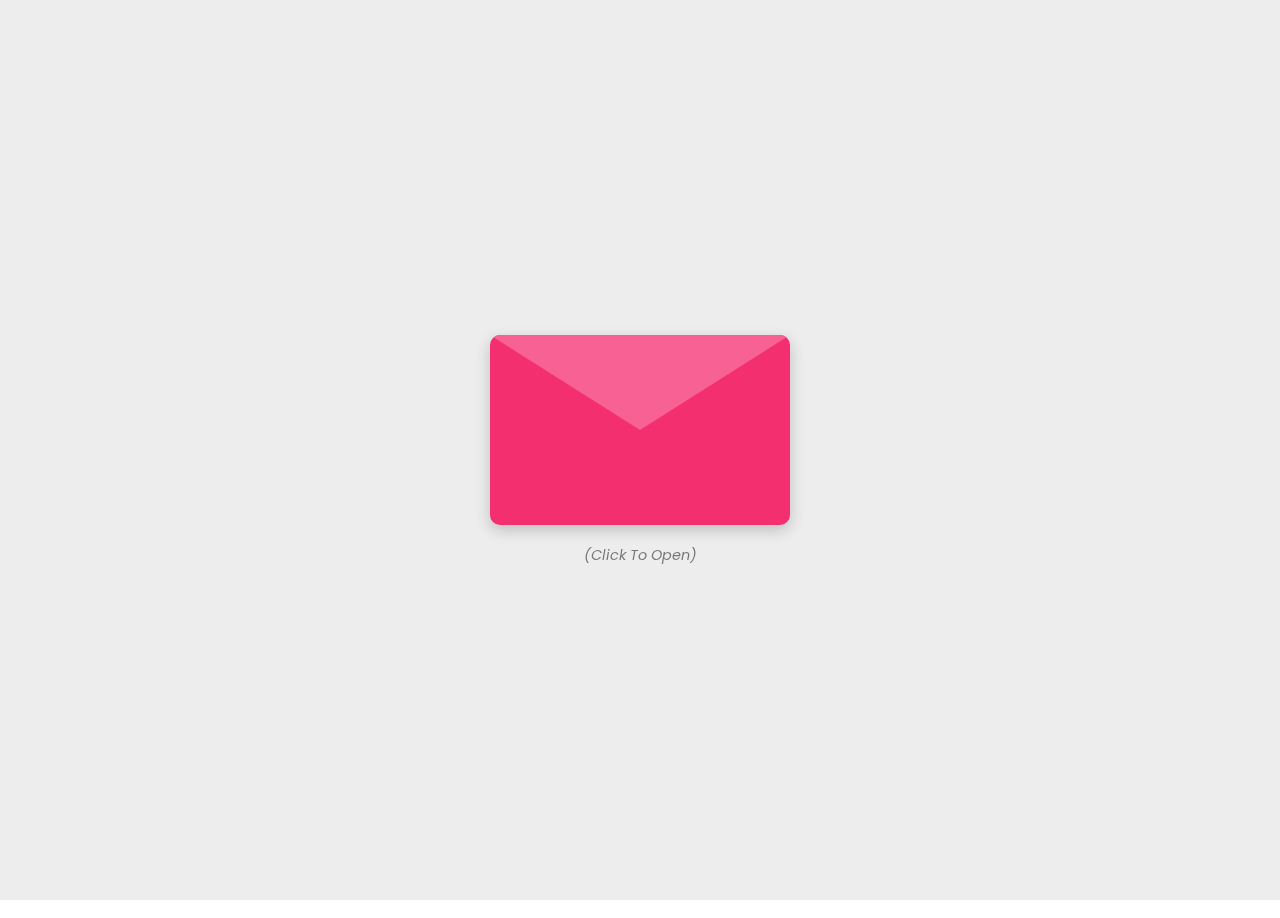
<file: index.html>
<!DOCTYPE html>
<html lang="en">
<head>
    <meta charset="UTF-8">
    <meta http-equiv="X-UA-Compatible" content="IE=edge">
    <meta name="viewport" content="width=device-width, initial-scale=1.0">
    
    <meta property="og:title" content="Special For Tonight">
    <meta property="og:description" content="Kalo capek buka ajaa">
    <meta property="og:image" content="https://syukurgit.github.io/Flower-Project-1/icon.png">
    <meta property="og:url" content="https://syukurgit.github.io/Flower-Project-1/">
    <meta name="twitter:card" content="summary_large_image">
    <link rel="stylesheet" href="main.css">
    <link rel="icon" href="icon.png" type="image/x-icon">
    
    <link rel="preconnect" href="https://fonts.googleapis.com">
    <link rel="preconnect" href="https://fonts.gstatic.com" crossorigin>
    <link href="https://fonts.googleapis.com/css2?family=Dancing+Script:wght@700&family=Poppins:wght@400;600&display=swap" rel="stylesheet">

    <title>Special For Tonight</title>
</head>
<body class="container">



  

   <div id="letter-container">
    <div class="envelope-wrapper">
        <div class="envelope">
            <div class="flap front"></div>
            <div class="flap back"></div>
            <div class="letter">
                <p>-------</p>
                <strong>Believe In You</strong>
                <p>-------</p>
            </div>
        </div>
        <p class="click-info">(Click To Open)</p>
    </div>
</div>


    <div class="night"></div>

    <div class="text-message">
        <h2 class="to-you-text">Untukmu</h2>
        <p class="main-text"> bunga sudah layu </p>
      
    </div>

    <!-- <div class="night">
    <div class="stars"></div>
    <div class="stars2"></div>
    <div class="stars3"></div>
</div> -->



     <!-- <div class="signature">
        <p>From :Stranger</p>
    </div> -->






    

    <div class="flowers">

      <div class="flower flower--1">
        <div class="flower__leafs flower__leafs--1">
          <div class="flower__leaf flower__leaf--1"></div>
          <div class="flower__leaf flower__leaf--2"></div>
          <div class="flower__leaf flower__leaf--3"></div>
          <div class="flower__leaf flower__leaf--4"></div>
          <div class="flower__white-circle"></div>
  
          <div class="flower__light flower__light--1"></div>
          <div class="flower__light flower__light--2"></div>
          <div class="flower__light flower__light--3"></div>
          <div class="flower__light flower__light--4"></div>
          <div class="flower__light flower__light--5"></div>
          <div class="flower__light flower__light--6"></div>
          <div class="flower__light flower__light--7"></div>
          <div class="flower__light flower__light--8"></div>
  
        </div>
        <div class="flower__line">
          <div class="flower__line__leaf flower__line__leaf--1"></div>
          <div class="flower__line__leaf flower__line__leaf--2"></div>
          <div class="flower__line__leaf flower__line__leaf--3"></div>
          <div class="flower__line__leaf flower__line__leaf--4"></div>
          <div class="flower__line__leaf flower__line__leaf--5"></div>
          <div class="flower__line__leaf flower__line__leaf--6"></div>
        </div>
      </div>
  
      <div class="flower flower--2">
        <div class="flower__leafs flower__leafs--2">
          <div class="flower__leaf flower__leaf--1"></div>
          <div class="flower__leaf flower__leaf--2"></div>
          <div class="flower__leaf flower__leaf--3"></div>
          <div class="flower__leaf flower__leaf--4"></div>
          <div class="flower__white-circle"></div>
  
          <div class="flower__light flower__light--1"></div>
          <div class="flower__light flower__light--2"></div>
          <div class="flower__light flower__light--3"></div>
          <div class="flower__light flower__light--4"></div>
          <div class="flower__light flower__light--5"></div>
          <div class="flower__light flower__light--6"></div>
          <div class="flower__light flower__light--7"></div>
          <div class="flower__light flower__light--8"></div>
  
        </div>
        <div class="flower__line">
          <div class="flower__line__leaf flower__line__leaf--1"></div>
          <div class="flower__line__leaf flower__line__leaf--2"></div>
          <div class="flower__line__leaf flower__line__leaf--3"></div>
          <div class="flower__line__leaf flower__line__leaf--4"></div>
        </div>
      </div>
  
      <div class="flower flower--3">
        <div class="flower__leafs flower__leafs--3">
          <div class="flower__leaf flower__leaf--1"></div>
          <div class="flower__leaf flower__leaf--2"></div>
          <div class="flower__leaf flower__leaf--3"></div>
          <div class="flower__leaf flower__leaf--4"></div>
          <div class="flower__white-circle"></div>
  
          <div class="flower__light flower__light--1"></div>
          <div class="flower__light flower__light--2"></div>
          <div class="flower__light flower__light--3"></div>
          <div class="flower__light flower__light--4"></div>
          <div class="flower__light flower__light--5"></div>
          <div class="flower__light flower__light--6"></div>
          <div class="flower__light flower__light--7"></div>
          <div class="flower__light flower__light--8"></div>
  
        </div>
        <div class="flower__line">
          <div class="flower__line__leaf flower__line__leaf--1"></div>
          <div class="flower__line__leaf flower__line__leaf--2"></div>
          <div class="flower__line__leaf flower__line__leaf--3"></div>
          <div class="flower__line__leaf flower__line__leaf--4"></div>
        </div>
      </div>











        <div class="flower flower--4">
  <div class="flower__leafs flower__leafs--2">
    <div class="flower__leaf flower__leaf--1"></div>
    <div class="flower__leaf flower__leaf--2"></div>
    <div class="flower__leaf flower__leaf--3"></div>
    <div class="flower__leaf flower__leaf--4"></div>
    <div class="flower__white-circle"></div>

    <div class="flower__light flower__light--1"></div>
         
  </div>
  <div class="flower__line">
    <!-- <div class="flower__line__leaf flower__line__leaf--1"></div>
    <div class="flower__line__leaf flower__line__leaf--2"></div> -->
  </div>
</div>

<div class="flower flower--5">
  <div class="flower__leafs flower__leafs--3">
    <div class="flower__leaf flower__leaf--1"></div>
    <div class="flower__leaf flower__leaf--2"></div>
    <div class="flower__leaf flower__leaf--3"></div>
    <div class="flower__leaf flower__leaf--4"></div>
    <div class="flower__white-circle"></div>
    <div class="flower__light flower__light--1"></div>
        
  </div>
  <div class="flower__line">
    <!-- <div class="flower__line__leaf flower__line__leaf--1"></div>
    <div class="flower__line__leaf flower__line__leaf--2"></div> -->
  </div>
</div>

<div class="flower flower--6">
  <div class="flower__leafs flower__leafs--1">
    <div class="flower__leaf flower__leaf--1"></div>
    <div class="flower__leaf flower__leaf--2"></div>
    <div class="flower__leaf flower__leaf--3"></div>
    <div class="flower__leaf flower__leaf--4"></div>
    <div class="flower__white-circle"></div>
    <div class="flower__light flower__light--1"></div>
         
  </div>
  <div class="flower__line">
    <!-- <div class="flower__line__leaf flower__line__leaf--1"></div>
    <div class="flower__line__leaf flower__line__leaf--2"></div> -->
  </div>
</div>

<div class="flower flower--7">
  <div class="flower__leafs flower__leafs--2">
    <div class="flower__leaf flower__leaf--1"></div>
    <div class="flower__leaf flower__leaf--2"></div>
    <div class="flower__leaf flower__leaf--3"></div>
    <div class="flower__leaf flower__leaf--4"></div>
    <div class="flower__white-circle"></div>
  </div>
  <div class="flower__line">
    <!-- <div class="flower__line__leaf flower__line__leaf--1"></div>
    <div class="flower__line__leaf flower__line__leaf--2"></div> -->
  </div>
</div>

<div class="flower flower--8">
  <div class="flower__leafs flower__leafs--3">
    <div class="flower__leaf flower__leaf--1"></div>
    <div class="flower__leaf flower__leaf--2"></div>
    <div class="flower__leaf flower__leaf--3"></div>
    <div class="flower__leaf flower__leaf--4"></div>
    <div class="flower__white-circle"></div>
     <div class="flower__light flower__light--1"></div>
          <div class="flower__light flower__light--2"></div>
          <div class="flower__light flower__light--3"></div>
          <div class="flower__light flower__light--4"></div>
          <div class="flower__light flower__light--5"></div>
          <div class="flower__light flower__light--6"></div>
          <div class="flower__light flower__light--7"></div>
          <div class="flower__light flower__light--8"></div>
  </div>
  <div class="flower__line">
    <div class="flower__line__leaf flower__line__leaf--1"></div>
          <div class="flower__line__leaf flower__line__leaf--2"></div>
          <div class="flower__line__leaf flower__line__leaf--3"></div>
          <div class="flower__line__leaf flower__line__leaf--4"></div>
  </div>
</div>

<div class="flower flower--9">
  <div class="flower__leafs flower__leafs--1">
    <div class="flower__leaf flower__leaf--1"></div>
    <div class="flower__leaf flower__leaf--2"></div>
    <div class="flower__leaf flower__leaf--3"></div>
    <div class="flower__leaf flower__leaf--4"></div>
    <div class="flower__white-circle"></div>
     <div class="flower__light flower__light--1"></div>
          <div class="flower__light flower__light--2"></div>
          <div class="flower__light flower__light--3"></div>
          <div class="flower__light flower__light--4"></div>
          <div class="flower__light flower__light--5"></div>
          <div class="flower__light flower__light--6"></div>
          <div class="flower__light flower__light--7"></div>
          <div class="flower__light flower__light--8"></div>

    
  </div>
  <div class="flower__line">
    <!-- <div class="flower__line__leaf flower__line__leaf--1"></div>
    <div class="flower__line__leaf flower__line__leaf--2"></div> -->
  </div>
</div>

<div class="flower flower--10">
  <div class="flower__leafs flower__leafs--2">
    <div class="flower__leaf flower__leaf--1"></div>
    <div class="flower__leaf flower__leaf--2"></div>
    <div class="flower__leaf flower__leaf--3"></div>
    <div class="flower__leaf flower__leaf--4"></div>
    <div class="flower__white-circle"></div>
     <div class="flower__light flower__light--1"></div>
          <div class="flower__light flower__light--2"></div>
          <div class="flower__light flower__light--3"></div>
          <div class="flower__light flower__light--4"></div>
          <div class="flower__light flower__light--5"></div>
          <div class="flower__light flower__light--6"></div>
          <div class="flower__light flower__light--7"></div>
          <div class="flower__light flower__light--8"></div>
  </div>
  <div class="flower__line">
    <!-- <div class="flower__line__leaf flower__line__leaf--1"></div>
    <div class="flower__line__leaf flower__line__leaf--2"></div> -->
  </div>
</div>

<div class="flower flower--11">
  <div class="flower__leafs flower__leafs--3">
    <div class="flower__leaf flower__leaf--1"></div>
    <div class="flower__leaf flower__leaf--2"></div>
    <div class="flower__leaf flower__leaf--3"></div>
    <div class="flower__leaf flower__leaf--4"></div>
    <div class="flower__white-circle"></div>
    
  </div>
  <div class="flower__line">
    <!-- <div class="flower__line__leaf flower__line__leaf--1"></div>
    <div class="flower__line__leaf flower__line__leaf--2"></div> -->
  </div>
</div>

<div class="flower flower--12">
  <div class="flower__leafs flower__leafs--1">
    <div class="flower__leaf flower__leaf--1"></div>
    <div class="flower__leaf flower__leaf--2"></div>
    <div class="flower__leaf flower__leaf--3"></div>
    <div class="flower__leaf flower__leaf--4"></div>
    <div class="flower__white-circle"></div>
     <div class="flower__light flower__light--1"></div>
          <div class="flower__light flower__light--2"></div>
          <div class="flower__light flower__light--3"></div>
          <div class="flower__light flower__light--4"></div>
          <div class="flower__light flower__light--5"></div>
          <div class="flower__light flower__light--6"></div>
          <div class="flower__light flower__light--7"></div>
          <div class="flower__light flower__light--8"></div>
  </div>
  <div class="flower__line">
     <div class="flower__line__leaf flower__line__leaf--1"></div>
          <div class="flower__line__leaf flower__line__leaf--2"></div>
          <div class="flower__line__leaf flower__line__leaf--3"></div>
          <div class="flower__line__leaf flower__line__leaf--4"></div>
  </div>
</div>

<div class="flower flower--13">
  <div class="flower__leafs flower__leafs--2">
    <div class="flower__leaf flower__leaf--1"></div>
    <div class="flower__leaf flower__leaf--2"></div>
    <div class="flower__leaf flower__leaf--3"></div>
    <div class="flower__leaf flower__leaf--4"></div>
    <div class="flower__white-circle"></div>
  </div>
  <div class="flower__line">
    <!-- <div class="flower__line__leaf flower__line__leaf--1"></div>
    <div class="flower__line__leaf flower__line__leaf--2"></div> -->
  </div>
</div>

<div class="flower flower--14">
  <div class="flower__leafs flower__leafs--3">
    <div class="flower__leaf flower__leaf--1"></div>
    <div class="flower__leaf flower__leaf--2"></div>
    <div class="flower__leaf flower__leaf--3"></div>
    <div class="flower__leaf flower__leaf--4"></div>
    <div class="flower__white-circle"></div>
  </div>
  <div class="flower__line">
    <!-- <div class="flower__line__leaf flower__line__leaf--1"></div>
    <div class="flower__line__leaf flower__line__leaf--2"></div> -->
  </div>
</div>

<div class="flower flower--15">
  <div class="flower__leafs flower__leafs--1">
    <div class="flower__leaf flower__leaf--1"></div>
    <div class="flower__leaf flower__leaf--2"></div>
    <div class="flower__leaf flower__leaf--3"></div>
    <div class="flower__leaf flower__leaf--4"></div>
    <div class="flower__white-circle"></div>
  </div>
  <div class="flower__line">
    <!-- <div class="flower__line__leaf flower__line__leaf--1"></div>
    <div class="flower__line__leaf flower__line__leaf--2"></div> -->
  </div>
</div>

<div class="flower flower--16">
  <div class="flower__leafs flower__leafs--2">
    <div class="flower__leaf flower__leaf--1"></div>
    <div class="flower__leaf flower__leaf--2"></div>
    <div class="flower__leaf flower__leaf--3"></div>
    <div class="flower__leaf flower__leaf--4"></div>
    <div class="flower__white-circle"></div>
  </div>
  <div class="flower__line">
    <!-- <div class="flower__line__leaf flower__line__leaf--1"></div>
    <div class="flower__line__leaf flower__line__leaf--2"></div> -->
  </div>
</div>

<div class="flower flower--17">
  <div class="flower__leafs flower__leafs--3">
    <div class="flower__leaf flower__leaf--1"></div>
    <div class="flower__leaf flower__leaf--2"></div>
    <div class="flower__leaf flower__leaf--3"></div>
    <div class="flower__leaf flower__leaf--4"></div>
    <div class="flower__white-circle"></div>
  </div>
  <div class="flower__line">
    <!-- <div class="flower__line__leaf flower__line__leaf--1"></div>
    <div class="flower__line__leaf flower__line__leaf--2"></div> -->
  </div>
</div>

<div class="flower flower--18">
  <div class="flower__leafs flower__leafs--1">
    <div class="flower__leaf flower__leaf--1"></div>
    <div class="flower__leaf flower__leaf--2"></div>
    <div class="flower__leaf flower__leaf--3"></div>
    <div class="flower__leaf flower__leaf--4"></div>
    <div class="flower__white-circle"></div>
  </div>
  <div class="flower__line">
    <!-- <div class="flower__line__leaf flower__line__leaf--1"></div>
    <div class="flower__line__leaf flower__line__leaf--2"></div> -->
  </div>
</div>

<div class="flower flower--19">
  <div class="flower__leafs flower__leafs--2">
    <div class="flower__leaf flower__leaf--1"></div>
    <div class="flower__leaf flower__leaf--2"></div>
    <div class="flower__leaf flower__leaf--3"></div>
    <div class="flower__leaf flower__leaf--4"></div>
    <div class="flower__white-circle"></div>
  </div>
  <div class="flower__line">
    <!-- <div class="flower__line__leaf flower__line__leaf--1"></div>
    <div class="flower__line__leaf flower__line__leaf--2"></div> -->
  </div>
</div>

<div class="flower flower--20">
  <div class="flower__leafs flower__leafs--3">
    <div class="flower__leaf flower__leaf--1"></div>
    <div class="flower__leaf flower__leaf--2"></div>
    <div class="flower__leaf flower__leaf--3"></div>
    <div class="flower__leaf flower__leaf--4"></div>
    <div class="flower__white-circle"></div>
  </div>
  <div class="flower__line">
    <!-- <div class="flower__line__leaf flower__line__leaf--1"></div>
    <div class="flower__line__leaf flower__line__leaf--2"></div> -->
  </div>
</div>





<div class="flower flower--21">
  <div class="flower__leafs flower__leafs--2">
    <div class="flower__leaf flower__leaf--1"></div>
    <div class="flower__leaf flower__leaf--2"></div>
    <div class="flower__leaf flower__leaf--3"></div>
    <div class="flower__leaf flower__leaf--4"></div>
    <div class="flower__white-circle"></div>
  </div>
  <div class="flower__line">
    <!-- <div class="flower__line__leaf flower__line__leaf--1"></div>
    <div class="flower__line__leaf flower__line__leaf--2"></div> -->
  </div>
</div>

<div class="flower flower--22">
  <div class="flower__leafs flower__leafs--1">
    <div class="flower__leaf flower__leaf--1"></div>
    <div class="flower__leaf flower__leaf--2"></div>
    <div class="flower__leaf flower__leaf--3"></div>
    <div class="flower__leaf flower__leaf--4"></div>
    <div class="flower__white-circle"></div>
  </div>
  <div class="flower__line">
    <!-- <div class="flower__line__leaf flower__line__leaf--1"></div>
    <div class="flower__line__leaf flower__line__leaf--2"></div> -->
  </div>
</div>



<div class="flower flower--23"><div class="flower__leafs flower__leafs--1"><div class="flower__leaf flower__leaf--1"></div><div class="flower__leaf flower__leaf--2"></div><div class="flower__leaf flower__leaf--3"></div><div class="flower__leaf flower__leaf--4"></div><div class="flower__white-circle"></div></div><div class="flower__line"><div class="flower__line__leaf flower__line__leaf--1"></div><div class="flower__line__leaf flower__line__leaf--2"></div></div></div>
      <div class="flower flower--24"><div class="flower__leafs flower__leafs--2"><div class="flower__leaf flower__leaf--1"></div><div class="flower__leaf flower__leaf--2"></div><div class="flower__leaf flower__leaf--3"></div><div class="flower__leaf flower__leaf--4"></div><div class="flower__white-circle"></div></div><div class="flower__line"><div class="flower__line__leaf flower__line__leaf--1"></div><div class="flower__line__leaf flower__line__leaf--2"></div></div></div>




        <audio id="background-music" loop src="bruno.mp3"></audio>

    
    <script src="main.js"></script>
  </body>
</html>
</file>
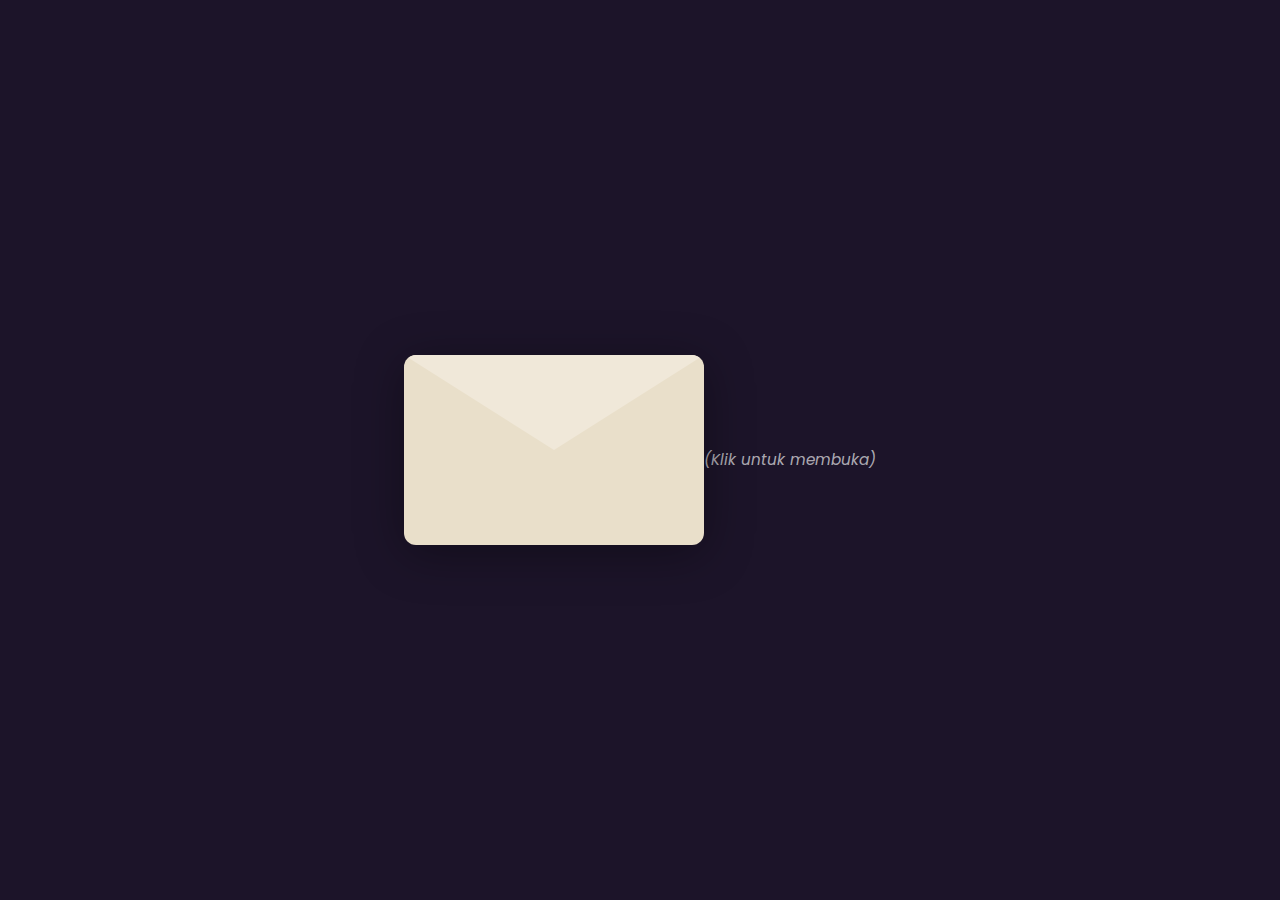
<file: bunga.html>
<!DOCTYPE html>
<html lang="id">
<head>
  <meta charset="UTF-8" />
  <meta name="viewport" content="width=device-width, initial-scale=1" />
  <title>Untukmu Tasya</title>

  <!-- Fonts -->
  <link rel="preconnect" href="https://fonts.googleapis.com" />
  <link rel="preconnect" href="https://fonts.gstatic.com" crossorigin />
  <link href="https://fonts.googleapis.com/css2?family=Dancing+Script:wght@700&family=Poppins:wght@400;600&display=swap" rel="stylesheet" />

  <style>
    /* ============ RESET & ROOT ============ */
    *, *::before, *::after { box-sizing: border-box; margin: 0; padding: 0; }
    :root{
      --dark:#0d0c14;
      --rose:#ee5286;
      --rose-deep:#d64277;
      --leaf:#0f6a2b;
      --leaf-deep:#0b4a1e;
      --glow:#ffd1e1;
      --sparkle:#ffccf1;
      --accent:#f6e8d7;
      --soft: cubic-bezier(.22,.61,.36,1);
    }

    html,body{ width:100%; height:100%; overflow:hidden; }
    body{
      font-family: 'Poppins', sans-serif;
      background: radial-gradient(1200px 800px at 50% -10%, #1b1530 0%, #0e0a16 50%, #05040a 100%);
      color:#fff;
    }

    /* ============ SKY ============ */
    .night{
      position:fixed; inset:0;
      background:
        radial-gradient(800px 400px at 50% -10%, rgba(255,188,255,.08), transparent 60%),
        radial-gradient(1500px 800px at 50% 120%, rgba(255,188,255,.06), transparent 60%),
        radial-gradient(200px 200px at 20% 30%, rgba(255,255,255,.20), transparent 60%),
        radial-gradient(250px 250px at 80% 25%, rgba(255,255,255,.15), transparent 60%),
        linear-gradient(#0d0b17, #0a0812);
      pointer-events:none;
      z-index:0;
    }

    /* subtle sparkles */
    .sparkle{
      position:fixed; inset:0; pointer-events:none; z-index:1;
      background-image: radial-gradient(2px 2px at 10% 20%, rgba(255,255,255,.7) 50%, transparent 51%),
                        radial-gradient(2px 2px at 30% 35%, rgba(255,255,255,.6) 50%, transparent 51%),
                        radial-gradient(1.5px 1.5px at 55% 15%, rgba(255,255,255,.5) 50%, transparent 51%),
                        radial-gradient(2px 2px at 72% 42%, rgba(255,255,255,.45) 50%, transparent 51%),
                        radial-gradient(1.5px 1.5px at 85% 28%, rgba(255,255,255,.5) 50%, transparent 51%),
                        radial-gradient(1.8px 1.8px at 40% 70%, rgba(255,255,255,.55) 50%, transparent 51%),
                        radial-gradient(2px 2px at 15% 80%, rgba(255,255,255,.5) 50%, transparent 51%);
      opacity:.25;
      animation: twinkle 8s linear infinite;
    }
    @keyframes twinkle{
      0%,100%{ opacity:.22; transform: translateY(0); }
      50%{ opacity:.32; transform: translateY(-6px); }
    }

    /* ============ OVERLAY ENVELOPE ============ */
    #letter-container{
      position:fixed; inset:0; background:#1c1429; display:flex; align-items:center; justify-content:center;
      z-index:10; transition: opacity 1.2s var(--soft), visibility 1.2s var(--soft);
    }
    #letter-container.hidden{ opacity:0; visibility:hidden; }

    .envelope-wrapper{ position:relative; text-align:center; }
    .envelope{
      position:relative; width:300px; height:190px;
      filter: drop-shadow(0 8px 24px rgba(0,0,0,.35));
    }
    .flap.back{
      position:absolute; inset:0; background:#e9dfca; border-radius:12px;
    }
    .flap.front{
      position:absolute; left:0; top:0; width:100%; height:100px;
      border-top:95px solid #f0e8d9; border-right:150px solid transparent; border-left:150px solid transparent;
      border-radius:12px 12px 0 0; transform-origin:top; z-index:2; transition: transform .7s var(--soft);
    }
    .letter{
      position:absolute; left:5%; top:8px; width:90%; height:178px; border-radius:10px; background:#fff;
      display:flex; flex-direction:column; align-items:center; justify-content:center; text-align:center;
      z-index:1; box-shadow: 0 2px 8px rgba(0,0,0,.12);
      opacity:0; transform: translateY(10px); transition: all .7s var(--soft) .4s;
    }
    .letter p{ color:#555; font-size:1rem; }
    .letter strong{ font-family:'Dancing Script', cursive; font-size:2.2rem; color:#333; margin-top:6px; }
    .click-info{ margin-top:18px; color:rgba(255,255,255,.65); font-size:.95rem; font-style:italic; transition:opacity .6s var(--soft); }

    .envelope-wrapper.open .flap.front{ transform: rotateX(180deg); z-index:0; }
    .envelope-wrapper.open .letter{ opacity:1; transform:translateY(0); }
    .envelope-wrapper.open + .click-info{ opacity:0; }

    /* ============ TEXT MESSAGE ============ */
    .text-message{
      position:fixed; top:14%; left:50%; transform: translateX(-50%);
      width:min(90%, 820px); text-align:center; z-index:3; opacity:0; transition: opacity .8s var(--soft) .2s;
      pointer-events:none;
    }
    .to-you-text{
      font-family:'Dancing Script', cursive; font-size:3rem; font-weight:700;
      text-shadow: 0 4px 20px rgba(255,173,210,.25);
    }
    .main-text{
      margin-top:.5rem; font-size:1.2rem; line-height:1.6; opacity:.95;
      text-shadow: 0 2px 14px rgba(255,173,210,.18);
    }

    /* ============ FLOWERS ============ */
    .flowers{
      position:absolute; left:50%; bottom:0; transform: translateX(-50%) scale(.92);
      width: 100vw; height: 100vh; display:grid; place-items:end center; z-index:2; pointer-events:none;
      filter: drop-shadow(0 6px 36px rgba(255,180,210,.15));
    }
    .bouquet{
      position:relative; width: 56vmin; height: 70vmin; transform-origin:bottom center;
      /* gentle sway (lebih kalem) */
      animation: sway 9s ease-in-out infinite;
    }
    @keyframes sway{
      0%,100%{ transform: rotate(0deg); }
      50%{ transform: rotate(-1.2deg); }
    }

    /* stem */
    .stem{
      position:absolute; bottom:10vmin; left:50%; transform: translateX(-50%);
      width:1.4vmin; height:56vmin; border-radius:1vmin;
      background: linear-gradient(#1a7a34, #0f5b28);
      box-shadow: inset 0 0 4px rgba(0,0,0,.35);
      animation: grow 3.2s var(--soft) 0.2s backwards;
    }
    @keyframes grow{
      from{ height:0; opacity:0; }
      to{ height:56vmin; opacity:1; }
    }

    /* leaves */
    .leaf{
      position:absolute; width: 8vmin; height: 13vmin; border-radius: 45% 55% 50% 50% / 50% 50% 50% 50%;
      background: radial-gradient(60% 70% at 35% 35%, #1aac53 0%, #0c5a26 70%);
      filter: saturate(1.1);
      box-shadow: inset 0 0 10px rgba(255,255,255,.1);
    }
    .leaf.l1{ left: calc(50% + 1.6vmin); bottom: 38vmin; transform: rotate(24deg); animation: leafIn .8s var(--soft) .9s backwards; }
    .leaf.l2{ left: calc(50% - 8.8vmin); bottom: 32vmin; transform: rotate(-18deg); animation: leafIn .8s var(--soft) 1.05s backwards; }
    .leaf.l3{ left: calc(50% + 2.4vmin); bottom: 22vmin; transform: rotate(18deg); animation: leafIn .8s var(--soft) 1.2s backwards; }
    @keyframes leafIn{ from{ transform: scale(0) rotate(0); opacity:0; } }

    /* blossom */
    .blossom{
      position:absolute; left:50%; bottom: 56vmin; transform: translateX(-50%);
      width: 22vmin; height: 22vmin;
      filter: drop-shadow(0 10px 30px rgba(238,82,134,.25));
      animation: bloom 1.6s var(--soft) .6s backwards;
    }
    @keyframes bloom{ from{ transform: translateX(-50%) scale(0.2); opacity:0; } }

    .petal{
      position:absolute; left:50%; top:50%; width: 9vmin; height: 12vmin;
      transform-origin: bottom center; border-radius: 52% 48% 47% 53% / 50% 45% 55% 50%;
      background: radial-gradient(70% 80% at 45% 35%, #ff8db3 0%, var(--rose) 55%, var(--rose-deep) 100%);
      opacity:.98;
    }
    /* 8 kelopak dengan rotasi simetris */
    .p1{ transform: translate(-50%, -86%) rotate(0deg); }
    .p2{ transform: translate(-50%, -86%) rotate(45deg); }
    .p3{ transform: translate(-50%, -86%) rotate(90deg); }
    .p4{ transform: translate(-50%, -86%) rotate(135deg); }
    .p5{ transform: translate(-50%, -86%) rotate(180deg); }
    .p6{ transform: translate(-50%, -86%) rotate(225deg); }
    .p7{ transform: translate(-50%, -86%) rotate(270deg); }
    .p8{ transform: translate(-50%, -86%) rotate(315deg); }

    /* gentle breathing (lebih romantis, nggak liar) */
    .blossom{ animation: bloom 1.6s var(--soft) .6s backwards, breathe 6.5s ease-in-out .6s infinite; }
    @keyframes breathe{
      0%,100%{ transform: translateX(-50%) scale(1); }
      50%{ transform: translateX(-50%) scale(1.03); }
    }

    /* center */
    .core{
      position:absolute; left:50%; top:50%; transform: translate(-50%,-100%);
      width: 5.4vmin; height: 5.4vmin; border-radius:50%;
      background: radial-gradient(circle at 35% 35%, #fff 0%, #ffe0ef 45%, #ffb9d6 75%, #ff8ab6 100%);
      box-shadow: 0 0 28px 10px rgba(255,170,200,.28), inset 0 0 12px rgba(255,255,255,.7);
    }

    /* fireflies (lebih pelan) */
    .fireflies{
      position:absolute; inset:0; pointer-events:none; z-index:2;
    }
    .fly{
      position:absolute; width:8px; height:8px; border-radius:50%;
      background: radial-gradient(#fff, rgba(255,255,255,.2));
      opacity:.0; filter: blur(.2vmin);
      animation: float 8s linear infinite;
    }
    .fly:nth-child(1){ left: 48%; bottom: 22%; animation-delay: .3s; }
    .fly:nth-child(2){ left: 58%; bottom: 30%; animation-delay: 1.1s; }
    .fly:nth-child(3){ left: 40%; bottom: 26%; animation-delay: 1.9s; }
    .fly:nth-child(4){ left: 53%; bottom: 35%; animation-delay: 2.7s; }
    .fly:nth-child(5){ left: 46%; bottom: 18%; animation-delay: 3.4s; }
    @keyframes float{
      0%{ transform: translate(0,0); opacity:.0; }
      10%{ opacity:.85; }
      50%{ transform: translate(12px,-40px); opacity:.9; }
      90%{ opacity:.2; }
      100%{ transform: translate(-6px,-80px); opacity:0; }
    }

    /* ============ SIGNATURE ============ */
    .signature{
      position:fixed; right:24px; bottom:20px; z-index:3; opacity:0; transition: opacity 1s var(--soft) 1.8s;
    }
    .signature.show{ opacity:1; }
    .signature p{ font-family:'Dancing Script', cursive; font-size:1.7rem; color: rgba(255,255,255,.78); }

    /* ============ MUSIC CONTROLS ============ */
    .music-controls{
      position: fixed; left: 20px; bottom: 20px; z-index: 4;
      background: rgba(255,255,255,.08); border:1px solid rgba(255,255,255,.18);
      backdrop-filter: blur(8px); -webkit-backdrop-filter: blur(8px);
      border-radius: 14px; padding: 10px 12px; display:flex; gap:8px; align-items:center;
      box-shadow: 0 8px 24px rgba(0,0,0,.25);
      opacity:0; transform: translateY(8px); transition: all .6s var(--soft);
    }
    .music-controls.show{ opacity:1; transform: translateY(0); }
    .music-controls button, .music-controls label{
      color:#fff; font-size:.9rem; cursor:pointer; border:none; border-radius:10px;
      background: rgba(255,255,255,.08); padding:8px 12px;
    }
    .music-controls input{ display:none; }
    .music-controls button:active{ transform: scale(.98); }

    /* ============ PLAY STATE GATE ============ */
    body.paused *{ animation-play-state: paused !important; }

    /* ============ RESPONSIVE ============ */
    @media (max-width: 768px){
      .text-message{ top: 12%; width: min(92%, 760px); }
      .to-you-text{ font-size: 2.6rem; }
      .main-text{ font-size: 1.05rem; }
      .bouquet{ transform: scale(.96); }
    }
    @media (max-width: 480px){
      .text-message{ top: 10%; }
      .to-you-text{ font-size:2.1rem; }
      .main-text{ font-size:.95rem; }
      .bouquet{ transform: scale(1.04); }
      .music-controls{ left: 12px; right: 12px; gap:6px; padding:8px 10px; }
      .music-controls button, .music-controls label{ font-size:.85rem; padding:7px 10px; }
    }
  </style>
</head>
<body class="paused">
  <!-- SKY -->
  <div class="night"></div>
  <div class="sparkle"></div>

  <!-- OPENING ENVELOPE -->
  <div id="letter-container">
    <div class="envelope-wrapper" id="envWrap" role="button" aria-label="Buka surat">
      <div class="envelope">
        <div class="flap front"></div>
        <div class="flap back"></div>
        <div class="letter">
          <p>Spesial untuk,</p>
          <strong>Tasyaaa</strong>
        </div>
      </div>
    </div>
    <p class="click-info">(Klik untuk membuka)</p>
  </div>

  <!-- TITLE + MESSAGE (tetap sama) -->
  <div class="text-message" id="textMsg">
    <h2 class="to-you-text">Untuk Tasyaaaaa...</h2>
    <p class="main-text">Kalau bunga ini bisa bicara, dia pasti akan bilang kalau senyummu lebih indah dari kelopaknya.</p>
  </div>

  <!-- FLOWER -->
  <div class="flowers" aria-hidden="true">
    <div class="bouquet">
      <div class="stem"></div>
      <div class="leaf l1"></div>
      <div class="leaf l2"></div>
      <div class="leaf l3"></div>

      <div class="blossom">
        <div class="petal p1"></div>
        <div class="petal p2"></div>
        <div class="petal p3"></div>
        <div class="petal p4"></div>
        <div class="petal p5"></div>
        <div class="petal p6"></div>
        <div class="petal p7"></div>
        <div class="petal p8"></div>
        <div class="core"></div>
      </div>

      <div class="fireflies">
        <div class="fly"></div>
        <div class="fly"></div>
        <div class="fly"></div>
        <div class="fly"></div>
        <div class="fly"></div>
      </div>
    </div>
  </div>

  <!-- SIGNATURE -->
  <div class="signature" id="signature">
    <p>— dari Syukur</p>
  </div>

  <!-- MUSIC CONTROLS -->
  <div class="music-controls" id="musicCtl">
    <!-- NOTE: Taruh file musik bernama music.mp3 di folder yang sama agar langsung kebaca -->
    <audio id="bgm" loop preload="none">
      <!-- Default: coba load music.mp3 (opsional, boleh dihapus kalau mau selalu pilih manual) -->
      <source src="music.mp3" type="audio/mpeg" />
    </audio>

    <button id="togglePlay" type="button">Play</button>

    <!-- Input file -->
    <input type="file" id="musicFile" accept="audio/*" />
    <label for="musicFile" id="pickLabel">Pilih Musik</label>
  </div>

  <script>
    const envWrap = document.getElementById('envWrap');
    const letter = document.getElementById('letter-container');
    const textMsg = document.getElementById('textMsg');
    const signature = document.getElementById('signature');
    const musicCtl = document.getElementById('musicCtl');
    const audio = document.getElementById('bgm');
    const btnPlay = document.getElementById('togglePlay');
    const fileInput = document.getElementById('musicFile');

    let opened = false;

    // Helper: try play with catch (autoplay policy friendly)
    async function safePlay(){
      try{
        await audio.play();
        btnPlay.textContent = 'Pause';
      }catch(e){
        // If browser blocked autoplay, keep button as "Play"
        btnPlay.textContent = 'Play';
      }
    }

    envWrap.addEventListener('click', async () => {
      if(opened) return;
      opened = true;

      // buka amplop
      envWrap.classList.add('open');

      // tampilkan teks + signature + controls sesudah sedikit delay
      setTimeout(() => {
        letter.classList.add('hidden');               // fade overlay
        document.body.classList.remove('paused');     // start all animations
        textMsg.style.opacity = '1';                  // show text
        signature.classList.add('show');              // show signature
        musicCtl.classList.add('show');               // show music UI
      }, 800);

      // user gesture -> boleh mulai musik kalau ada sumber valid
      // prioritas: jika source default "music.mp3" ada dan bisa dimainkan
      if(audio.querySelector('source')?.getAttribute('src')){
        safePlay();
      }
    });

    btnPlay.addEventListener('click', async () => {
      if(audio.paused){
        await safePlay();
      }else{
        audio.pause();
        btnPlay.textContent = 'Play';
      }
    });

    fileInput.addEventListener('change', () => {
      const file = fileInput.files?.[0];
      if(!file) return;
      const url = URL.createObjectURL(file);
      audio.src = url;
      audio.currentTime = 0;
      safePlay();
      // update label
      document.getElementById('pickLabel').textContent = file.name.length>18 ? (file.name.slice(0,16)+'…') : file.name;
    });
  </script>
</body>
</html>
</file>
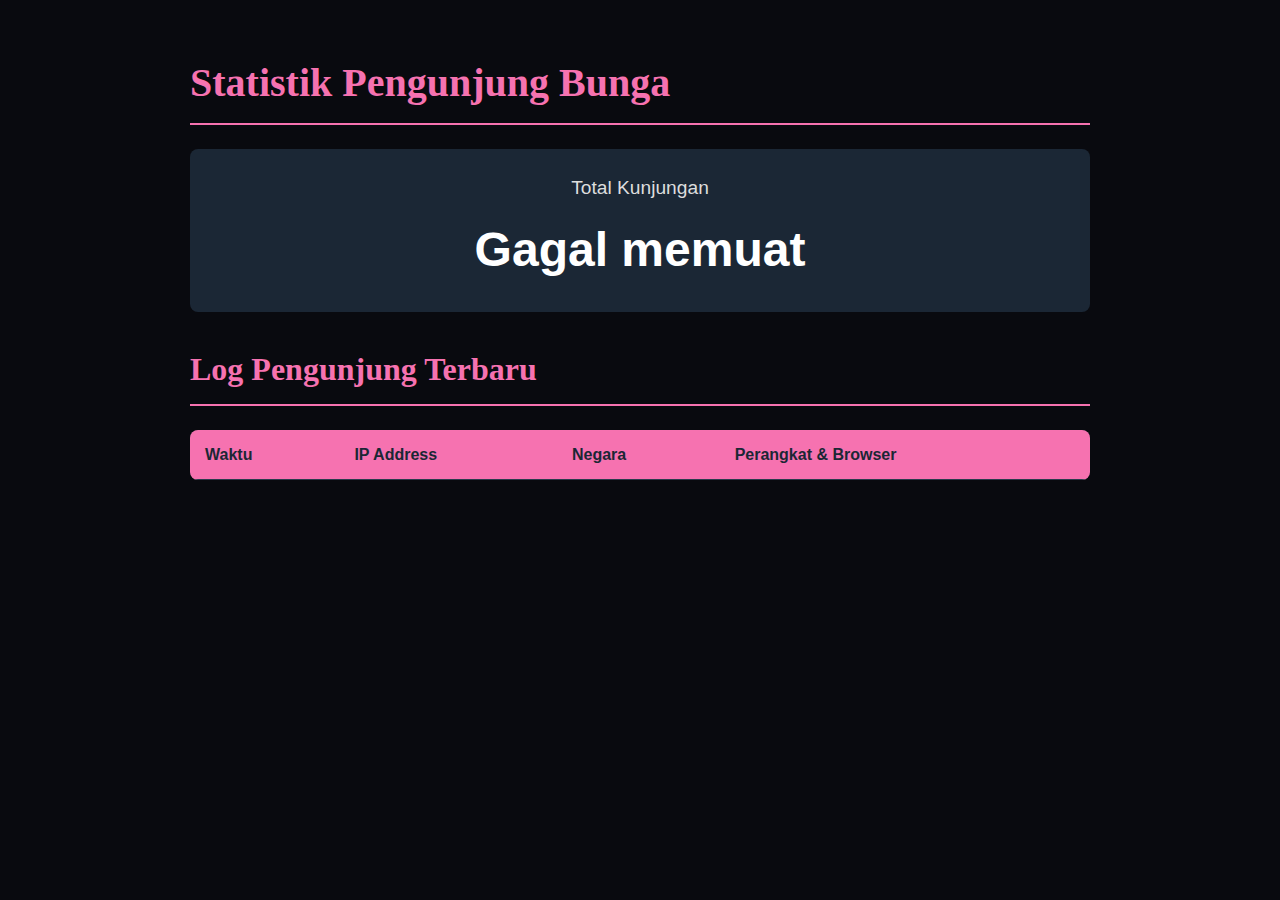
<file: count.html>
<!DOCTYPE html>
<html lang="id">
<head>
    <meta charset="UTF-8">
    <meta name="viewport" content="width=device-width, initial-scale=1.0">
    <title>Statistik Pengunjung</title>

    <style>
        body {
            font-family: 'Segoe UI', Tahoma, Geneva, Verdana, sans-serif;
            background-color: #090A0F;
            color: #EAEAEA;
            margin: 0;
            padding: 1.5rem;
            line-height: 1.6;
        }
        .container {
            max-width: 900px;
            margin: 0 auto;
        }
        h1, h2 {
            font-family: 'Dancing Script', cursive; /* Menggunakan font yang sama dengan halaman utama */
            color: #f672b0;
            border-bottom: 2px solid #f672b0;
            padding-bottom: 0.5rem;
            margin-bottom: 1.5rem;
            font-weight: 700;
        }
        h1 {
            font-size: 2.5rem;
        }
        h2 {
            font-size: 2rem;
        }
        .stats-summary {
            background-color: #1B2735;
            padding: 1.5rem;
            border-radius: 8px;
            margin-bottom: 2rem;
            text-align: center;
        }
        .stats-summary p {
            margin: 0;
            font-size: 1.2rem;
            color: #DDD;
        }
        #total-visits {
            font-size: 3rem;
            font-weight: bold;
            color: #fff;
            display: block;
            margin-top: 0.5rem;
        }
        table {
            width: 100%;
            border-collapse: collapse;
            margin-top: 1rem;
            background-color: #1B2735;
            border-radius: 8px;
            overflow: hidden; /* Agar border-radius terlihat */
        }
        th, td {
            padding: 12px 15px;
            text-align: left;
            border-bottom: 1px solid #2a3b4c;
        }
        th {
            background-color: #f672b0;
            color: #1B2735;
            font-weight: bold;
        }
        tr:nth-child(even) {
            background-color: #2a3b4c;
        }
        tr:last-child td {
            border-bottom: none;
        }
        td {
            font-size: 0.9rem;
            word-break: break-all; /* Agar teks panjang tidak merusak tabel */
        }
        /* Import font dari Google */
        @import url('https://fonts.googleapis.com/css2?family=Dancing+Script:wght@700&display=swap');
    </style>
</head>
<body>
    <div class="container">
        <h1>Statistik Pengunjung Bunga</h1>
        
        <div class="stats-summary">
            <p>Total Kunjungan</p>
            <span id="total-visits">Memuat...</span>
        </div>
        
        <h2>Log Pengunjung Terbaru</h2>
        <table>
            <thead>
                <tr>
                    <th>Waktu</th>
                    <th>IP Address</th>
                    <th>Negara</th>
                    <th>Perangkat & Browser</th>
                </tr>
            </thead>
            <tbody id="visitor-log-table">
                </tbody>
        </table>
    </div>

    <script>
        const workerUrl = 'https://flower-visitor-counter.syukur.workers.dev/count'; // Ganti dengan URL worker-mu

        fetch(workerUrl)
            .then(response => response.json())
            .then(data => {
                // Tampilkan total kunjungan
                document.getElementById('total-visits').innerText = data.totalVisits;

                // Tampilkan log pengunjung dalam bentuk tabel
                const tableBody = document.getElementById('visitor-log-table');
                let tableRows = '';

                data.recentVisitors.forEach(visitor => {
                    // Format waktu agar lebih mudah dibaca
                    const formattedDate = new Date(visitor.timestamp).toLocaleString('id-ID', {
                        dateStyle: 'medium',
                        timeStyle: 'medium'
                    });

                    tableRows += `
                        <tr>
                            <td>${formattedDate}</td>
                            <td>${visitor.ip}</td>
                            <td>${visitor.country}</td>
                            <td>${visitor.userAgent}</td>
                        </tr>
                    `;
                });

                tableBody.innerHTML = tableRows;

            })
            .catch(error => {
                console.error('Error fetching stats:', error);
                document.getElementById('total-visits').innerText = 'Gagal memuat';
            });
    </script>
</body>
</html>
</file>
<file: main.css>
/* TAMBAHKAN BLOK INI DI PALING ATAS */
html, body {
    width: 100%;
    height: 100%;
    overflow: hidden; /* Mencegah semua jenis scrolling */
    margin: 0;
    padding: 0;
}
/* ========================================= */


*,
*::after,
*::before {
  padding: 0;
  margin: 0;
  box-sizing: border-box;
}

:root {
  --dark-color: #000;
}

body {
  display: flex;
  align-items: flex-end;
  justify-content: center;
  background-color: var(--dark-color);
  perspective: 1000px;
}






/* GANTI SELURUH BLOK .NIGHT YANG LAMA DENGAN INI */

body {
  /* ...properti body yang sudah ada... */
  /* Gradasi dasar untuk langit malam */
  background: radial-gradient(ellipse at bottom, #1B2735 0%, #090A0F 100%);
  background-attachment: fixed; /* Agar gradasi tidak ikut scroll */
}

/* Kontainer untuk semua bintang agar mudah diatur posisinya */
/* GANTI SEMUA KODE BINTANG YANG LAMA DENGAN BLOK INI */

/* GANTI SEMUA KODE BINTANG YANG LAMA DENGAN BLOK INI */

.night {
    position: fixed;
    top: 0;
    left: 0;
    width: 100%;
    height: 100%;
    background: radial-gradient(ellipse at bottom, #1B2735 0%, #090A0F 100%);
    z-index: -10;
    overflow: hidden; /* Pastikan bintang tidak keluar dari layar */
}

/* Fungsi untuk membuat bintang secara acak */
@function random-stars($n) {
  $value: '#{random(2000)}px #{random(2000)}px #FFF';
  @for $i from 2 through $n {
    $value: '#{$value} , #{random(2000)}px #{random(2000)}px #FFF';
  }
  @return unquote($value);
}

.stars {
  width: 1px;
  height: 1px;
  background: transparent;
  box-shadow: random-stars(700);
  animation: animStar 50s linear infinite;
}

.stars2 {
  width: 2px;
  height: 2px;
  background: transparent;
  box-shadow: random-stars(200);
  animation: animStar 100s linear infinite;
}

.stars3 {
  width: 3px;
  height: 3px;
  background: transparent;
  box-shadow: random-stars(100);
  animation: animStar 150s linear infinite;
}

@keyframes animStar {
  from {
    transform: translateY(0px);
  }
  to {
    transform: translateY(-2000px);
  }
}






.flowers {
  position: relative;
  transform: scale(0.9);
}

.flower {
  position: absolute;
  bottom: 10vmin;
  transform-origin: bottom center;
  z-index: 10;
  --fl-speed: 0.3s;
    will-change: transform; /* OPTIMASI PERFORMA */
      transform: translateZ(0); /* <-- TAMBAHKAN INI */


}
.flower--1 {
  -webkit-animation: moving-flower-1 4s linear infinite;
          animation: moving-flower-1 4s linear infinite;
}
.flower--1 .flower__line {
  height: 70vmin;
  -webkit-animation-delay: 0.3s;
          animation-delay: 0.3s;
}
.flower--1 .flower__line__leaf--1 {
  -webkit-animation: blooming-leaf-right var(--fl-speed) 1.6s backwards;
          animation: blooming-leaf-right var(--fl-speed) 1.6s backwards;
}
.flower--1 .flower__line__leaf--2 {
  -webkit-animation: blooming-leaf-right var(--fl-speed) 1.4s backwards;
          animation: blooming-leaf-right var(--fl-speed) 1.4s backwards;
}
.flower--1 .flower__line__leaf--3 {
  -webkit-animation: blooming-leaf-left var(--fl-speed) 1.2s backwards;
          animation: blooming-leaf-left var(--fl-speed) 1.2s backwards;
}
.flower--1 .flower__line__leaf--4 {
  -webkit-animation: blooming-leaf-left var(--fl-speed) 1s backwards;
          animation: blooming-leaf-left var(--fl-speed) 1s backwards;
}
.flower--1 .flower__line__leaf--5 {
  -webkit-animation: blooming-leaf-right var(--fl-speed) 1.8s backwards;
          animation: blooming-leaf-right var(--fl-speed) 1.8s backwards;
}
.flower--1 .flower__line__leaf--6 {
  -webkit-animation: blooming-leaf-left var(--fl-speed) 2s backwards;
          animation: blooming-leaf-left var(--fl-speed) 2s backwards;
}
.flower--2 {
  left: 50%;
  transform: rotate(20deg);
  -webkit-animation: moving-flower-2 4s linear infinite;
          animation: moving-flower-2 4s linear infinite;
}
.flower--2 .flower__line {
  height: 60vmin;
  -webkit-animation-delay: 0.6s;
          animation-delay: 0.6s;
}
.flower--2 .flower__line__leaf--1 {
  -webkit-animation: blooming-leaf-right var(--fl-speed) 1.9s backwards;
          animation: blooming-leaf-right var(--fl-speed) 1.9s backwards;
}
.flower--2 .flower__line__leaf--2 {
  -webkit-animation: blooming-leaf-right var(--fl-speed) 1.7s backwards;
          animation: blooming-leaf-right var(--fl-speed) 1.7s backwards;
}
.flower--2 .flower__line__leaf--3 {
  -webkit-animation: blooming-leaf-left var(--fl-speed) 1.5s backwards;
          animation: blooming-leaf-left var(--fl-speed) 1.5s backwards;
}
.flower--2 .flower__line__leaf--4 {
  -webkit-animation: blooming-leaf-left var(--fl-speed) 1.3s backwards;
          animation: blooming-leaf-left var(--fl-speed) 1.3s backwards;
}
.flower--3 {
  left: 50%;
  transform: rotate(-15deg);
  -webkit-animation: moving-flower-3 4s linear infinite;
          animation: moving-flower-3 4s linear infinite;
}
.flower--3 .flower__line {
  -webkit-animation-delay: 0.9s;
          animation-delay: 0.9s;
}
.flower--3 .flower__line__leaf--1 {
  -webkit-animation: blooming-leaf-right var(--fl-speed) 2.5s backwards;
          animation: blooming-leaf-right var(--fl-speed) 2.5s backwards;
}
.flower--3 .flower__line__leaf--2 {
  -webkit-animation: blooming-leaf-right var(--fl-speed) 2.3s backwards;
          animation: blooming-leaf-right var(--fl-speed) 2.3s backwards;
}
.flower--3 .flower__line__leaf--3 {
  -webkit-animation: blooming-leaf-left var(--fl-speed) 2.1s backwards;
          animation: blooming-leaf-left var(--fl-speed) 2.1s backwards;
}
.flower--3 .flower__line__leaf--4 {
  -webkit-animation: blooming-leaf-left var(--fl-speed) 1.9s backwards;
          animation: blooming-leaf-left var(--fl-speed) 1.9s backwards;
}
.flower__leafs {
  position: relative;
  -webkit-animation: blooming-flower 2s backwards;
          animation: blooming-flower 2s backwards;
}
.flower__leafs--1 {
  -webkit-animation-delay: 1.1s;
          animation-delay: 1.1s;
}
.flower__leafs--2 {
  -webkit-animation-delay: 1.4s;
          animation-delay: 1.4s;
}
.flower__leafs--3 {
  -webkit-animation-delay: 1.7s;
          animation-delay: 1.7s;
}
.flower__leafs::after {
  content: "";
  position: absolute;
  left: 0;
  top: 0;
  transform: translate(-50%, -100%);
  width: 8vmin;
  height: 8vmin;
  background-color: #6bf0ff;
  filter: blur(10vmin);
}
.flower__leaf {
  position: absolute;
  bottom: 0;
  left: 50%;
  width: 8vmin;
  height: 11vmin;
  border-radius: 51% 49% 47% 53%/44% 45% 55% 69%;
  background-color: #f672b0;
  background-image: linear-gradient(to top, #ec004f, #e51f61);
  transform-origin: bottom center;
  opacity: 0.9;
  box-shadow: inset 0 0 2vmin rgba(255, 255, 255, 0.5);
}
.flower__leaf--1 {
  transform: translate(-10%, 1%) rotateY(40deg) rotateX(-50deg);
}
.flower__leaf--2 {
  transform: translate(-50%, -4%) rotateX(40deg);
}
.flower__leaf--3 {
  transform: translate(-90%, 0%) rotateY(45deg) rotateX(50deg);
}
.flower__leaf--4 {
  width: 8vmin;
  height: 8vmin;
  transform-origin: bottom left;
  border-radius: 4vmin 10vmin 4vmin 4vmin;
  transform: translate(0%, 18%) rotateX(70deg) rotate(-43deg);
  background-image: linear-gradient(to top, #ee5286, #c20041);
  z-index: 1;
  opacity: 0.8;
}
.flower__white-circle {
  position: absolute;
  left: -3.5vmin;
  top: -3vmin;
  width: 9vmin;
  height: 4vmin;
  border-radius: 50%;
  background-color: #fff;
}
.flower__white-circle::after {
  content: "";
  position: absolute;
  left: 50%;
  top: 45%;
  transform: translate(-50%, -50%);
  width: 60%;
  height: 60%;
  border-radius: inherit;
  background-image: repeating-linear-gradient(135deg, rgba(0, 0, 0, 0.03) 0px, rgba(0, 0, 0, 0.03) 1px, transparent 1px, transparent 12px), repeating-linear-gradient(45deg, rgba(0, 0, 0, 0.03) 0px, rgba(0, 0, 0, 0.03) 1px, transparent 1px, transparent 12px), repeating-linear-gradient(67.5deg, rgba(0, 0, 0, 0.03) 0px, rgba(0, 0, 0, 0.03) 1px, transparent 1px, transparent 12px), repeating-linear-gradient(135deg, rgba(0, 0, 0, 0.03) 0px, rgba(0, 0, 0, 0.03) 1px, transparent 1px, transparent 12px), repeating-linear-gradient(45deg, rgba(0, 0, 0, 0.03) 0px, rgba(0, 0, 0, 0.03) 1px, transparent 1px, transparent 12px), repeating-linear-gradient(112.5deg, rgba(0, 0, 0, 0.03) 0px, rgba(0, 0, 0, 0.03) 1px, transparent 1px, transparent 12px), repeating-linear-gradient(112.5deg, rgba(0, 0, 0, 0.03) 0px, rgba(0, 0, 0, 0.03) 1px, transparent 1px, transparent 12px), repeating-linear-gradient(45deg, rgba(0, 0, 0, 0.03) 0px, rgba(0, 0, 0, 0.03) 1px, transparent 1px, transparent 12px), repeating-linear-gradient(22.5deg, rgba(0, 0, 0, 0.03) 0px, rgba(0, 0, 0, 0.03) 1px, transparent 1px, transparent 12px), repeating-linear-gradient(45deg, rgba(0, 0, 0, 0.03) 0px, rgba(0, 0, 0, 0.03) 1px, transparent 1px, transparent 12px), repeating-linear-gradient(22.5deg, rgba(0, 0, 0, 0.03) 0px, rgba(0, 0, 0, 0.03) 1px, transparent 1px, transparent 12px), repeating-linear-gradient(135deg, rgba(0, 0, 0, 0.03) 0px, rgba(0, 0, 0, 0.03) 1px, transparent 1px, transparent 12px), repeating-linear-gradient(157.5deg, rgba(0, 0, 0, 0.03) 0px, rgba(0, 0, 0, 0.03) 1px, transparent 1px, transparent 12px), repeating-linear-gradient(67.5deg, rgba(0, 0, 0, 0.03) 0px, rgba(0, 0, 0, 0.03) 1px, transparent 1px, transparent 12px), repeating-linear-gradient(67.5deg, rgba(0, 0, 0, 0.03) 0px, rgba(0, 0, 0, 0.03) 1px, transparent 1px, transparent 12px), linear-gradient(90deg, rgb(127, 47, 21), rgb(255, 206, 0));
}
.flower__line {
  height: 55vmin;
  width: 1.5vmin;
  background-image: linear-gradient(to left, rgba(0, 0, 0, 0.2), transparent, rgba(255, 255, 255, 0.2)), linear-gradient(to top, transparent 10%, #583e08, #944415);
  box-shadow: inset 0 0 2px rgba(0, 0, 0, 0.5);
  -webkit-animation: grow-flower-tree 4s backwards;
          animation: grow-flower-tree 4s backwards;
}
.flower__line__leaf {
  --w: 7vmin;
  --h: calc(var(--w) + 2vmin);
  position: absolute;
  top: 20%;
  left: 90%;
  width: var(--w);
  height: var(--h);
  border-top-right-radius: var(--h);
  border-bottom-left-radius: var(--h);
  background-image: linear-gradient(to top, rgba(20, 117, 122, 0.4), #ffee00);
}
.flower__line__leaf--1 {
  transform: rotate(70deg) rotateY(30deg);
}
.flower__line__leaf--2 {
  top: 45%;
  transform: rotate(70deg) rotateY(30deg);
}
.flower__line__leaf--3, .flower__line__leaf--4, .flower__line__leaf--6 {
  border-top-right-radius: 0;
  border-bottom-left-radius: 0;
  border-top-left-radius: var(--h);
  border-bottom-right-radius: var(--h);
  left: -460%;
  top: 12%;
  transform: rotate(-70deg) rotateY(30deg);
}
.flower__line__leaf--4 {
  top: 40%;
}
.flower__line__leaf--5 {
  top: 0;
  transform-origin: left;
  transform: rotate(70deg) rotateY(30deg) scale(0.6);
}
.flower__line__leaf--6 {
  top: -2%;
  left: -450%;
  transform-origin: right;
  transform: rotate(-70deg) rotateY(30deg) scale(0.6);
}
.flower__light {
  position: absolute;
  bottom: 0vmin;
  width: 1vmin;
  height: 1vmin;
  background-color: rgb(255, 251, 0);
  border-radius: 50%;
  filter: blur(0.2vmin);
  -webkit-animation: light-ans 4s linear infinite backwards;
          animation: light-ans 4s linear infinite backwards;
}
.flower__light:nth-child(odd) {
  background-color: #f76baf;
}
.flower__light--1 {
  left: -2vmin;
  -webkit-animation-delay: 1s;
          animation-delay: 1s;
}
.flower__light--2 {
  left: 3vmin;
  -webkit-animation-delay: 0.5s;
          animation-delay: 0.5s;
}
.flower__light--3 {
  left: -6vmin;
  -webkit-animation-delay: 0.3s;
          animation-delay: 0.3s;
}
.flower__light--4 {
  left: 6vmin;
  -webkit-animation-delay: 0.9s;
          animation-delay: 0.9s;
}
.flower__light--5 {
  left: -1vmin;
  -webkit-animation-delay: 1.5s;
          animation-delay: 1.5s;
}
.flower__light--6 {
  left: -4vmin;
  -webkit-animation-delay: 3s;
          animation-delay: 3s;
}
.flower__light--7 {
  left: 3vmin;
  -webkit-animation-delay: 2s;
          animation-delay: 2s;
}
.flower__light--8 {
  left: -6vmin;
  -webkit-animation-delay: 3.5s;
          animation-delay: 3.5s;
}
.flower__grass {
  --c: #04661f;
  --line-w: 1.5vmin;
  position: absolute;
  bottom: 12vmin;
  left: -7vmin;
  display: flex;
  flex-direction: column;
  align-items: flex-end;
  z-index: 20;
  transform-origin: bottom center;
  transform: rotate(-48deg) rotateY(40deg);
}
.flower__grass--1 {
  -webkit-animation: moving-grass 2s linear infinite;
          animation: moving-grass 2s linear infinite;
}
.flower__grass--2 {
  left: 2vmin;
  bottom: 10vmin;
  transform: scale(0.5) rotate(75deg) rotateX(10deg) rotateY(-200deg);
  opacity: 0.8;
  z-index: 0;
  -webkit-animation: moving-grass--2 1.5s linear infinite;
          animation: moving-grass--2 1.5s linear infinite;
}
.flower__grass--top {
  width: 7vmin;
  height: 10vmin;
  border-top-right-radius: 100%;
  border-right: var(--line-w) solid var(--c);
  transform-origin: bottom center;
  transform: rotate(-2deg);
}
.flower__grass--bottom {
  margin-top: -2px;
  width: var(--line-w);
  height: 25vmin;
  background-image: linear-gradient(to top, transparent, var(--c));
}
.flower__grass__leaf {
  --size: 10vmin;
  position: absolute;
  width: calc(var(--size) * 2.1);
  height: var(--size);
  border-top-left-radius: var(--size);
  border-top-right-radius: var(--size);
  background-image: linear-gradient(to top, transparent, transparent 30%, var(--c));
  z-index: 100;
}
.flower__grass__leaf--1 {
  top: -6%;
  left: 30%;
  --size: 6vmin;
  transform: rotate(-20deg);
  -webkit-animation: growing-grass-ans--1 2s 2.6s backwards;
          animation: growing-grass-ans--1 2s 2.6s backwards;
}
@-webkit-keyframes growing-grass-ans--1 {
  0% {
    transform-origin: bottom left;
    transform: rotate(-20deg) scale(0);
  }
}
@keyframes growing-grass-ans--1 {
  0% {
    transform-origin: bottom left;
    transform: rotate(-20deg) scale(0);
  }
}
.flower__grass__leaf--2 {
  top: -5%;
  left: -110%;
  --size: 6vmin;
  transform: rotate(10deg);
  -webkit-animation: growing-grass-ans--2 2s 2.4s linear backwards;
          animation: growing-grass-ans--2 2s 2.4s linear backwards;
}
@-webkit-keyframes growing-grass-ans--2 {
  0% {
    transform-origin: bottom right;
    transform: rotate(10deg) scale(0);
  }
}
@keyframes growing-grass-ans--2 {
  0% {
    transform-origin: bottom right;
    transform: rotate(10deg) scale(0);
  }
}
.flower__grass__leaf--3 {
  top: 5%;
  left: 60%;
  --size: 8vmin;
  transform: rotate(-18deg) rotateX(-20deg);
  -webkit-animation: growing-grass-ans--3 2s 2.2s linear backwards;
          animation: growing-grass-ans--3 2s 2.2s linear backwards;
}
@-webkit-keyframes growing-grass-ans--3 {
  0% {
    transform-origin: bottom left;
    transform: rotate(-18deg) rotateX(-20deg) scale(0);
  }
}
@keyframes growing-grass-ans--3 {
  0% {
    transform-origin: bottom left;
    transform: rotate(-18deg) rotateX(-20deg) scale(0);
  }
}
.flower__grass__leaf--4 {
  top: 6%;
  left: -135%;
  --size: 8vmin;
  transform: rotate(2deg);
  -webkit-animation: growing-grass-ans--4 2s 2s linear backwards;
          animation: growing-grass-ans--4 2s 2s linear backwards;
}
@-webkit-keyframes growing-grass-ans--4 {
  0% {
    transform-origin: bottom right;
    transform: rotate(2deg) scale(0);
  }
}
@keyframes growing-grass-ans--4 {
  0% {
    transform-origin: bottom right;
    transform: rotate(2deg) scale(0);
  }
}
.flower__grass__leaf--5 {
  top: 20%;
  left: 60%;
  --size: 10vmin;
  transform: rotate(-24deg) rotateX(-20deg);
  -webkit-animation: growing-grass-ans--5 2s 1.8s linear backwards;
          animation: growing-grass-ans--5 2s 1.8s linear backwards;
}
@-webkit-keyframes growing-grass-ans--5 {
  0% {
    transform-origin: bottom left;
    transform: rotate(-24deg) rotateX(-20deg) scale(0);
  }
}
@keyframes growing-grass-ans--5 {
  0% {
    transform-origin: bottom left;
    transform: rotate(-24deg) rotateX(-20deg) scale(0);
  }
}
.flower__grass__leaf--6 {
  top: 22%;
  left: -180%;
  --size: 10vmin;
  transform: rotate(10deg);
  -webkit-animation: growing-grass-ans--6 2s 1.6s linear backwards;
          animation: growing-grass-ans--6 2s 1.6s linear backwards;
}
@-webkit-keyframes growing-grass-ans--6 {
  0% {
    transform-origin: bottom right;
    transform: rotate(10deg) scale(0);
  }
}
@keyframes growing-grass-ans--6 {
  0% {
    transform-origin: bottom right;
    transform: rotate(10deg) scale(0);
  }
}
.flower__grass__leaf--7 {
  top: 39%;
  left: 70%;
  --size: 10vmin;
  transform: rotate(-10deg);
  -webkit-animation: growing-grass-ans--7 2s 1.4s linear backwards;
          animation: growing-grass-ans--7 2s 1.4s linear backwards;
}
@-webkit-keyframes growing-grass-ans--7 {
  0% {
    transform-origin: bottom left;
    transform: rotate(-10deg) scale(0);
  }
}
@keyframes growing-grass-ans--7 {
  0% {
    transform-origin: bottom left;
    transform: rotate(-10deg) scale(0);
  }
}
.flower__grass__leaf--8 {
  top: 40%;
  left: -215%;
  --size: 11vmin;
  transform: rotate(10deg);
  -webkit-animation: growing-grass-ans--8 2s 1.2s linear backwards;
          animation: growing-grass-ans--8 2s 1.2s linear backwards;
}
@-webkit-keyframes growing-grass-ans--8 {
  0% {
    transform-origin: bottom right;
    transform: rotate(10deg) scale(0);
  }
}
@keyframes growing-grass-ans--8 {
  0% {
    transform-origin: bottom right;
    transform: rotate(10deg) scale(0);
  }
}
.flower__grass__overlay {
  position: absolute;
  top: -10%;
  right: 0%;
  width: 100%;
  height: 100%;
  background-color: rgba(0, 0, 0, 0.6);
  filter: blur(1.5vmin);
  z-index: 100;
  
}
.flower__g-long {
  --w: 2vmin;
  --h: 6vmin;
  --c: #11ff00;
  position: absolute;
  bottom: 10vmin;
  left: -3vmin;
  transform-origin: bottom center;
  transform: rotate(-30deg) rotateY(-20deg);
  display: flex;
  flex-direction: column;
  align-items: flex-end;
  -webkit-animation: flower-g-long-ans 3s linear infinite;
          animation: flower-g-long-ans 3s linear infinite;
}
@-webkit-keyframes flower-g-long-ans {
  0%, 100% {
    transform: rotate(-30deg) rotateY(-20deg);
  }
  50% {
    transform: rotate(-32deg) rotateY(-20deg);
  }
}
@keyframes flower-g-long-ans {
  0%, 100% {
    transform: rotate(-30deg) rotateY(-20deg);
  }
  50% {
    transform: rotate(-32deg) rotateY(-20deg);
  }
}
.flower__g-long__top {
  top: calc(var(--h) * -1);
  width: calc(var(--w) + 1vmin);
  height: var(--h);
  border-top-right-radius: 100%;
  border-right: 0.7vmin solid var(--c);
  transform: translate(-0.7vmin, 1vmin);
}
.flower__g-long__bottom {
  width: var(--w);
  height: 50vmin;
  transform-origin: bottom center;
  background-image: linear-gradient(to top, transparent 30%, var(--c));
  box-shadow: inset 0 0 2px rgba(0, 0, 0, 0.5);
  -webkit-clip-path: polygon(35% 0, 65% 1%, 100% 100%, 0% 100%);
          clip-path: polygon(35% 0, 65% 1%, 100% 100%, 0% 100%);
}

.flower__g-right {
  position: absolute;
  bottom: 6vmin;
  left: -2vmin;
  transform-origin: bottom left;
  transform: rotate(20deg);
}
.flower__g-right .leaf {
  width: 30vmin;
  height: 50vmin;
  border-top-left-radius: 100%;
  border-left: 2vmin solid #217005;
  -webkit-mask-image: linear-gradient(to top, transparent 30%, #24803e 60%);
}
.flower__g-right--1 {
  -webkit-animation: flower-g-right-ans 2.5s linear infinite;
          animation: flower-g-right-ans 2.5s linear infinite;
}
.flower__g-right--2 {
  left: 5vmin;
  transform: rotateY(-180deg);
  -webkit-animation: flower-g-right-ans--2 3s linear infinite;
          animation: flower-g-right-ans--2 3s linear infinite;
}
.flower__g-right--2 .leaf {
  height: 75vmin;
  filter: blur(0.3vmin);
  opacity: 0.8;
}
@-webkit-keyframes flower-g-right-ans {
  0%, 100% {
    transform: rotate(20deg);
  }
  50% {
    transform: rotate(24deg) rotateX(-20deg);
  }
}
@keyframes flower-g-right-ans {
  0%, 100% {
    transform: rotate(20deg);
  }
  50% {
    transform: rotate(24deg) rotateX(-20deg);
  }
}
@-webkit-keyframes flower-g-right-ans--2 {
  0%, 100% {
    transform: rotateY(-180deg) rotate(0deg) rotateX(-20deg);
  }
  50% {
    transform: rotateY(-180deg) rotate(6deg) rotateX(-20deg);
  }
}
@keyframes flower-g-right-ans--2 {
  0%, 100% {
    transform: rotateY(-180deg) rotate(0deg) rotateX(-20deg);
  }
  50% {
    transform: rotateY(-180deg) rotate(6deg) rotateX(-20deg);
  }
}
.flower__g-front {
  position: absolute;
  bottom: 6vmin;
  left: 2.5vmin;
  z-index: 100;
  transform-origin: bottom center;
  transform: rotate(-28deg) rotateY(30deg) scale(1.04);
  -webkit-animation: flower__g-front-ans 2s linear infinite;
          animation: flower__g-front-ans 2s linear infinite;
}
@-webkit-keyframes flower__g-front-ans {
  0%, 100% {
    transform: rotate(-28deg) rotateY(30deg) scale(1.04);
  }
  50% {
    transform: rotate(-35deg) rotateY(40deg) scale(1.04);
  }
}
@keyframes flower__g-front-ans {
  0%, 100% {
    transform: rotate(-28deg) rotateY(30deg) scale(1.04);
  }
  50% {
    transform: rotate(-35deg) rotateY(40deg) scale(1.04);
  }
}
.flower__g-front__line {
  width: 0.3vmin;
  height: 20vmin;
  background-image: linear-gradient(to top, transparent, #042e0b, transparent 100%);
  position: relative;
}
.flower__g-front__leaf-wrapper {
  position: absolute;
  top: 0;
  left: 0;
  transform-origin: bottom left;
  transform: rotate(10deg);
}
.flower__g-front__leaf-wrapper:nth-child(even) {
  left: 0vmin;
  transform: rotateY(-180deg) rotate(5deg);
  -webkit-animation: flower__g-front__leaf-left-ans 1s ease-in backwards;
          animation: flower__g-front__leaf-left-ans 1s ease-in backwards;
}
.flower__g-front__leaf-wrapper:nth-child(odd) {
  -webkit-animation: flower__g-front__leaf-ans 1s ease-in backwards;
          animation: flower__g-front__leaf-ans 1s ease-in backwards;
}
.flower__g-front__leaf-wrapper--1 {
  top: -8vmin;
  transform: scale(0.7);
  -webkit-animation: flower__g-front__leaf-ans 1s 5.5s ease-in backwards !important;
          animation: flower__g-front__leaf-ans 1s 5.5s ease-in backwards !important;
}
.flower__g-front__leaf-wrapper--2 {
  top: -8vmin;
  transform: rotateY(-180deg) scale(0.7) !important;
  -webkit-animation: flower__g-front__leaf-left-ans-2 1s 4.6s ease-in backwards !important;
          animation: flower__g-front__leaf-left-ans-2 1s 4.6s ease-in backwards !important;
}
.flower__g-front__leaf-wrapper--3 {
  top: -3vmin;
  -webkit-animation: flower__g-front__leaf-ans 1s 4.6s ease-in backwards;
          animation: flower__g-front__leaf-ans 1s 4.6s ease-in backwards;
}
.flower__g-front__leaf-wrapper--4 {
  top: -3vmin;
  transform: rotateY(-180deg) scale(0.9) !important;
  -webkit-animation: flower__g-front__leaf-left-ans-2 1s 4.6s ease-in backwards !important;
          animation: flower__g-front__leaf-left-ans-2 1s 4.6s ease-in backwards !important;
}
@-webkit-keyframes flower__g-front__leaf-left-ans-2 {
  0% {
    transform: rotateY(-180deg) scale(0);
  }
}
@keyframes flower__g-front__leaf-left-ans-2 {
  0% {
    transform: rotateY(-180deg) scale(0);
  }
}
.flower__g-front__leaf-wrapper--5, .flower__g-front__leaf-wrapper--6 {
  top: 2vmin;
}
.flower__g-front__leaf-wrapper--7, .flower__g-front__leaf-wrapper--8 {
  top: 6.5vmin;
}
.flower__g-front__leaf-wrapper--2 {
  -webkit-animation-delay: 5.2s !important;
          animation-delay: 5.2s !important;
}
.flower__g-front__leaf-wrapper--3 {
  -webkit-animation-delay: 4.9s !important;
          animation-delay: 4.9s !important;
}
.flower__g-front__leaf-wrapper--5 {
  -webkit-animation-delay: 4.3s !important;
          animation-delay: 4.3s !important;
}
.flower__g-front__leaf-wrapper--6 {
  -webkit-animation-delay: 4.1s !important;
          animation-delay: 4.1s !important;
}
.flower__g-front__leaf-wrapper--7 {
  -webkit-animation-delay: 3.8s !important;
          animation-delay: 3.8s !important;
}
.flower__g-front__leaf-wrapper--8 {
  -webkit-animation-delay: 3.5s !important;
          animation-delay: 3.5s !important;
}
@-webkit-keyframes flower__g-front__leaf-ans {
  0% {
    transform: rotate(10deg) scale(0);
  }
}
@keyframes flower__g-front__leaf-ans {
  0% {
    transform: rotate(10deg) scale(0);
  }
}
@-webkit-keyframes flower__g-front__leaf-left-ans {
  0% {
    transform: rotateY(-180deg) rotate(5deg) scale(0);
  }
}
@keyframes flower__g-front__leaf-left-ans {
  0% {
    transform: rotateY(-180deg) rotate(5deg) scale(0);
  }
}
.flower__g-front__leaf {
  width: 10vmin;
  height: 10vmin;
  border-radius: 100% 0% 0% 100%/100% 100% 0% 0%;
  box-shadow: inset 0 2px 1vmin hsla(184deg, 97%, 58%, 0.2);
  background-image: linear-gradient(to bottom left, transparent, var(--dark-color)), linear-gradient(to bottom right, #064f0a 50%, transparent 50%, transparent);
  -webkit-mask-image: linear-gradient(to bottom right, #097149 50%, transparent 50%, transparent);
  mask-image: linear-gradient(to bottom right, #0e8723 50%, transparent 50%, transparent);
}
.flower__g-fr {
  position: absolute;
  bottom: -4vmin;
  left: vmin;
  transform-origin: bottom left;
  z-index: 10;
  -webkit-animation: flower__g-fr-ans 2s linear infinite;
          animation: flower__g-fr-ans 2s linear infinite;
}
@-webkit-keyframes flower__g-fr-ans {
  0%, 100% {
    transform: rotate(2deg);
  }
  50% {
    transform: rotate(4deg);
  }
}
@keyframes flower__g-fr-ans {
  0%, 100% {
    transform: rotate(2deg);
  }
  50% {
    transform: rotate(4deg);
  }
}
.flower__g-fr .leaf {
  width: 30vmin;
  height: 50vmin;
  border-top-left-radius: 100%;
  border-left: 2vmin solid #147b47;
  -webkit-mask-image: linear-gradient(to top, transparent 25%, #0e4e2a 50%);
  position: relative;
  z-index: 1;
}
.flower__g-fr__leaf {
  position: absolute;
  top: 0;
  left: 0;
  width: 10vmin;
  height: 10vmin;
  border-radius: 100% 0% 0% 100%/100% 100% 0% 0%;
  box-shadow: inset 0 2px 1vmin hsla(184deg, 97%, 58%, 0.2);
  background-image: linear-gradient(to bottom right, #106e18 45%, transparent 50%, transparent);
  -webkit-mask-image: linear-gradient(135deg, #175f22 40%, transparent 50%, transparent);
}
.flower__g-fr__leaf--1 {
  left: 20vmin;
  transform: rotate(45deg);
  -webkit-animation: flower__g-fr-leaft-ans-1 0.5s 5.2s linear backwards;
          animation: flower__g-fr-leaft-ans-1 0.5s 5.2s linear backwards;
}
@-webkit-keyframes flower__g-fr-leaft-ans-1 {
  0% {
    transform-origin: left;
    transform: rotate(45deg) scale(0);
  }
}
@keyframes flower__g-fr-leaft-ans-1 {
  0% {
    transform-origin: left;
    transform: rotate(45deg) scale(0);
  }
}
.flower__g-fr__leaf--2 {
  left: 12vmin;
  top: -7vmin;
  transform: rotate(25deg) rotateY(-180deg);
  -webkit-animation: flower__g-fr-leaft-ans-6 0.5s 5s linear backwards;
          animation: flower__g-fr-leaft-ans-6 0.5s 5s linear backwards;
}
.flower__g-fr__leaf--3 {
  left: 15vmin;
  top: 6vmin;
  transform: rotate(55deg);
  -webkit-animation: flower__g-fr-leaft-ans-5 0.5s 4.8s linear backwards;
          animation: flower__g-fr-leaft-ans-5 0.5s 4.8s linear backwards;
}
.flower__g-fr__leaf--4 {
  left: 6vmin;
  top: -2vmin;
  transform: rotate(25deg) rotateY(-180deg);
  -webkit-animation: flower__g-fr-leaft-ans-6 0.5s 4.6s linear backwards;
          animation: flower__g-fr-leaft-ans-6 0.5s 4.6s linear backwards;
}
.flower__g-fr__leaf--5 {
  left: 10vmin;
  top: 14vmin;
  transform: rotate(55deg);
  -webkit-animation: flower__g-fr-leaft-ans-5 0.5s 4.4s linear backwards;
          animation: flower__g-fr-leaft-ans-5 0.5s 4.4s linear backwards;
}
@-webkit-keyframes flower__g-fr-leaft-ans-5 {
  0% {
    transform-origin: left;
    transform: rotate(55deg) scale(0);
  }
}
@keyframes flower__g-fr-leaft-ans-5 {
  0% {
    transform-origin: left;
    transform: rotate(55deg) scale(0);
  }
}
.flower__g-fr__leaf--6 {
  left: 0vmin;
  top: 6vmin;
  transform: rotate(25deg) rotateY(-180deg);
  -webkit-animation: flower__g-fr-leaft-ans-6 0.5s 4.2s linear backwards;
          animation: flower__g-fr-leaft-ans-6 0.5s 4.2s linear backwards;
}
@-webkit-keyframes flower__g-fr-leaft-ans-6 {
  0% {
    transform-origin: right;
    transform: rotate(25deg) rotateY(-180deg) scale(0);
  }
}
@keyframes flower__g-fr-leaft-ans-6 {
  0% {
    transform-origin: right;
    transform: rotate(25deg) rotateY(-180deg) scale(0);
  }
}
.flower__g-fr__leaf--7 {
  left: 5vmin;
  top: 22vmin;
  transform: rotate(45deg);
  -webkit-animation: flower__g-fr-leaft-ans-7 0.5s 4s linear backwards;
          animation: flower__g-fr-leaft-ans-7 0.5s 4s linear backwards;
}
@-webkit-keyframes flower__g-fr-leaft-ans-7 {
  0% {
    transform-origin: left;
    transform: rotate(45deg) scale(0);
  }
}
@keyframes flower__g-fr-leaft-ans-7 {
  0% {
    transform-origin: left;
    transform: rotate(45deg) scale(0);
  }
}
.flower__g-fr__leaf--8 {
  left: -4vmin;
  top: 15vmin;
  transform: rotate(15deg) rotateY(-180deg);
  -webkit-animation: flower__g-fr-leaft-ans-8 0.5s 3.8s linear backwards;
          animation: flower__g-fr-leaft-ans-8 0.5s 3.8s linear backwards;
}
@-webkit-keyframes flower__g-fr-leaft-ans-8 {
  0% {
    transform-origin: right;
    transform: rotate(15deg) rotateY(-180deg) scale(0);
  }
}
@keyframes flower__g-fr-leaft-ans-8 {
  0% {
    transform-origin: right;
    transform: rotate(15deg) rotateY(-180deg) scale(0);
  }
}

.long-g {
  position: absolute;
  bottom: 25vmin;
  left: -42vmin;
  transform-origin: bottom left;
}
.long-g--1 {
  bottom: 0vmin;
  transform: scale(0.8) rotate(-5deg);
}
.long-g--1 .leaf {
  -webkit-mask-image: linear-gradient(to top, transparent 40%, #196d2a 80%) !important;
}
.long-g--1 .leaf--1 {
  --w: 5vmin;
  --h: 60vmin;
  left: -2vmin;
  transform: rotate(3deg) rotateY(-180deg);
}
.long-g--2, .long-g--3 {
  bottom: -3vmin;
  left: -35vmin;
  transform-origin: center;
  transform: scale(0.6) rotateX(60deg);
}
.long-g--2 .leaf, .long-g--3 .leaf {
  -webkit-mask-image: linear-gradient(to top, transparent 50%, #176220 80%) !important;
}
.long-g--2 .leaf--1, .long-g--3 .leaf--1 {
  left: -1vmin;
  transform: rotateY(-180deg);
}
.long-g--3 {
  left: -17vmin;
  bottom: 0vmin;
}
.long-g--3 .leaf {
  -webkit-mask-image: linear-gradient(to top, transparent 40%, #176220 80%) !important;
}
.long-g--4 {
  left: 25vmin;
  bottom: -3vmin;
  transform-origin: center;
  transform: scale(0.6) rotateX(60deg);
}
.long-g--4 .leaf {
  -webkit-mask-image: linear-gradient(to top, transparent 50%, #176220 80%) !important;
}
.long-g--5 {
  left: 42vmin;
  bottom: 0vmin;
  transform: scale(0.8) rotate(2deg);
}
.long-g--6 {
  left: 0vmin;
  bottom: -20vmin;
  z-index: 100;
  filter: blur(0.3vmin);
  transform: scale(0.8) rotate(2deg);
}
.long-g--7 {
  left: 35vmin;
  bottom: 20vmin;
  z-index: -1;
  filter: blur(0.3vmin);
  transform: scale(0.6) rotate(2deg);
  opacity: 0.7;
}
.long-g .leaf {
  --w: 15vmin;
  --h: 40vmin;
  --c: #1aaa15;
  position: absolute;
  bottom: 0;
  width: var(--w);
  height: var(--h);
  border-top-left-radius: 100%;
  border-left: 2vmin solid var(--c);
  -webkit-mask-image: linear-gradient(to top, transparent 20%, var(--dark-color));
  transform-origin: bottom center;
}
.long-g .leaf--0 {
  left: 2vmin;
  -webkit-animation: leaf-ans-1 4s linear infinite;
          animation: leaf-ans-1 4s linear infinite;
}
.long-g .leaf--1 {
  --w: 5vmin;
  --h: 60vmin;
  -webkit-animation: leaf-ans-1 4s linear infinite;
          animation: leaf-ans-1 4s linear infinite;
}
.long-g .leaf--2 {
  --w: 10vmin;
  --h: 40vmin;
  left: -0.5vmin;
  bottom: 5vmin;
  transform-origin: bottom left;
  transform: rotateY(-180deg);
  -webkit-animation: leaf-ans-2 3s linear infinite;
          animation: leaf-ans-2 3s linear infinite;
}
.long-g .leaf--3 {
  --w: 5vmin;
  --h: 30vmin;
  left: -1vmin;
  bottom: 3.2vmin;
  transform-origin: bottom left;
  transform: rotate(-10deg) rotateY(-180deg);
  -webkit-animation: leaf-ans-3 3s linear infinite;
          animation: leaf-ans-3 3s linear infinite;
}

@-webkit-keyframes leaf-ans-1 {
  0%, 100% {
    transform: rotate(-5deg) scale(1);
  }
  50% {
    transform: rotate(5deg) scale(1.1);
  }
}

@keyframes leaf-ans-1 {
  0%, 100% {
    transform: rotate(-5deg) scale(1);
  }
  50% {
    transform: rotate(5deg) scale(1.1);
  }
}
@-webkit-keyframes leaf-ans-2 {
  0%, 100% {
    transform: rotateY(-180deg) rotate(5deg);
  }
  50% {
    transform: rotateY(-180deg) rotate(0deg) scale(1.1);
  }
}
@keyframes leaf-ans-2 {
  0%, 100% {
    transform: rotateY(-180deg) rotate(5deg);
  }
  50% {
    transform: rotateY(-180deg) rotate(0deg) scale(1.1);
  }
}
@-webkit-keyframes leaf-ans-3 {
  0%, 100% {
    transform: rotate(-10deg) rotateY(-180deg);
  }
  50% {
    transform: rotate(-20deg) rotateY(-180deg);
  }
}
@keyframes leaf-ans-3 {
  0%, 100% {
    transform: rotate(-10deg) rotateY(-180deg);
  }
  50% {
    transform: rotate(-20deg) rotateY(-180deg);
  }
}
.grow-ans {
  -webkit-animation: grow-ans 2s var(--d) backwards;
          animation: grow-ans 2s var(--d) backwards;
}

@-webkit-keyframes grow-ans {
  0% {
    transform: scale(0);
    opacity: 0;
  }
}

@keyframes grow-ans {
  0% {
    transform: scale(0);
    opacity: 0;
  }
}
@-webkit-keyframes light-ans {
  0% {
    opacity: 0;
    transform: translateY(0vmin);
  }
  25% {
    opacity: 1;
    transform: translateY(-5vmin) translateX(-2vmin);
  }
  50% {
    opacity: 1;
    transform: translateY(-15vmin) translateX(2vmin);
    filter: blur(0.2vmin);
  }
  75% {
    transform: translateY(-20vmin) translateX(-2vmin);
    filter: blur(0.2vmin);
  }
  100% {
    transform: translateY(-30vmin);
    opacity: 0;
    filter: blur(1vmin);
  }
}
@keyframes light-ans {
  0% {
    opacity: 0;
    transform: translateY(0vmin);
  }
  25% {
    opacity: 1;
    transform: translateY(-5vmin) translateX(-2vmin);
  }
  50% {
    opacity: 1;
    transform: translateY(-15vmin) translateX(2vmin);
    filter: blur(0.2vmin);
  }
  75% {
    transform: translateY(-20vmin) translateX(-2vmin);
    filter: blur(0.2vmin);
  }
  100% {
    transform: translateY(-30vmin);
    opacity: 0;
    filter: blur(1vmin);
  }
}
@-webkit-keyframes moving-flower-1 {
  0%, 100% {
    transform: rotate(2deg);
  }
  50% {
    transform: rotate(-2deg);
  }
}
@keyframes moving-flower-1 {
  0%, 100% {
    transform: rotate(2deg);
  }
  50% {
    transform: rotate(-2deg);
  }
}
@-webkit-keyframes moving-flower-2 {
  0%, 100% {
    transform: rotate(18deg);
  }
  50% {
    transform: rotate(14deg);
  }
}
@keyframes moving-flower-2 {
  0%, 100% {
    transform: rotate(18deg);
  }
  50% {
    transform: rotate(14deg);
  }
}
@-webkit-keyframes moving-flower-3 {
  0%, 100% {
    transform: rotate(-18deg);
  }
  50% {
    transform: rotate(-20deg) rotateY(-10deg);
  }
}
@keyframes moving-flower-3 {
  0%, 100% {
    transform: rotate(-18deg);
  }
  50% {
    transform: rotate(-20deg) rotateY(-10deg);
  }
}
@-webkit-keyframes blooming-leaf-right {
  0% {
    transform-origin: left;
    transform: rotate(70deg) rotateY(30deg) scale(0);
  }
}
@keyframes blooming-leaf-right {
  0% {
    transform-origin: left;
    transform: rotate(70deg) rotateY(30deg) scale(0);
  }
}
@-webkit-keyframes blooming-leaf-left {
  0% {
    transform-origin: right;
    transform: rotate(-70deg) rotateY(30deg) scale(0);
  }
}
@keyframes blooming-leaf-left {
  0% {
    transform-origin: right;
    transform: rotate(-70deg) rotateY(30deg) scale(0);
  }
}
@-webkit-keyframes grow-flower-tree {
  0% {
    height: 0;
    border-radius: 1vmin;
  }
}
@keyframes grow-flower-tree {
  0% {
    height: 0;
    border-radius: 1vmin;
  }
}
@-webkit-keyframes blooming-flower {
  0% {
    transform: scale(0);
  }
}
@keyframes blooming-flower {
  0% {
    transform: scale(0);
  }
}
@-webkit-keyframes moving-grass {
  0%, 100% {
    transform: rotate(-48deg) rotateY(40deg);
  }
  50% {
    transform: rotate(-50deg) rotateY(40deg);
  }
}
@keyframes moving-grass {
  0%, 100% {
    transform: rotate(-48deg) rotateY(40deg);
  }
  50% {
    transform: rotate(-50deg) rotateY(40deg);
  }
}
@-webkit-keyframes moving-grass--2 {
  0%, 100% {
    transform: scale(0.5) rotate(75deg) rotateX(10deg) rotateY(-200deg);
  }
  50% {
    transform: scale(0.5) rotate(79deg) rotateX(10deg) rotateY(-200deg);
  }
}
@keyframes moving-grass--2 {
  0%, 100% {
    transform: scale(0.5) rotate(75deg) rotateX(10deg) rotateY(-200deg);
  }
  50% {
    transform: scale(0.5) rotate(79deg) rotateX(10deg) rotateY(-200deg);
  }
}
.growing-grass {
  -webkit-animation: growing-grass-ans 1s 2s backwards;
          animation: growing-grass-ans 1s 2s backwards;
}

@-webkit-keyframes growing-grass-ans {
  0% {
    transform: scale(0);
  }
}

@keyframes growing-grass-ans {
  0% {
    transform: scale(0);
  }
}
.container *:not(#background-video) {
  -webkit-animation-play-state: paused !important;
          animation-play-state: paused !important;
}

/* === BAGIAN BARU: Gaya untuk Halaman Surat === */
/* === GANTI GAYA HALAMAN SURAT YANG LAMA DENGAN INI === */

/* === SEMUA GAYA BARU UNTUK HALAMAN PEMBUKA === */

/* === KODE BARU & BERSIH UNTUK HALAMAN AMPLOP POLOS === */

/* === SEMUA GAYA BARU UNTUK AMPLOP DENGAN ANIMASI BUKA === */

/* === KODE BARU & BERSIH UNTUK HALAMAN PEMBUKA - VERSI FINAL === */

#letter-container {
    position: fixed;
    top: 0;
    left: 0;
    width: 100%;
    height: 100%;
    background: #ededed;
    z-index: 9999;
    display: flex;
    justify-content: center;
    align-items: center;
    cursor: pointer;
    /* Transisi untuk membuat semua perubahan mulus */
    transition: background-color 1s ease-out, opacity 1s ease-out 0.5s;
}

/* Kelas baru untuk memulai transisi fade-out */
#letter-container.fade-out {
    opacity: 0;
    background-color: transparent; /* Latar belakang jadi transparan */
    pointer-events: none; /* Agar tidak bisa diklik lagi setelah hilang */
}

#letter-container.hidden {
    opacity: 0;
    visibility: hidden;
}

.envelope-wrapper {
    position: relative;
}

/* Badan amplop utama yang akan menampung semuanya */
.envelope {
    position: relative;
    width: 300px;
    height: 190px;
}

/* Lipatan belakang amplop */
.flap.back {
    position: absolute;
    width: 100%;
    height: 100%;
    background-color: #f42f70;
    border-radius: 10px;
    box-shadow: 0 5px 15px rgba(0,0,0,0.2);
    z-index: 1;
}

/* Lipatan depan (yang akan beranimasi) */
.flap.front {
    position: absolute;
    top: 0;
    left: 0;
    width: 100%;
    height: 100px; /* Setengah tinggi amplop */
    border-top: 95px solid #f76193;
    border-right: 150px solid transparent;
    border-left: 150px solid transparent;
    transform-origin: top;
    border-radius: 10px 10px 0 0;
    z-index: 3;
    transition: transform 0.6s ease-in-out;
}

/* Kertas surat di dalam */
.letter {
    position: absolute;
    top: 0;
    left: 5%;
    width: 90%;
    height: 180px;
    border-top: #7fb3c6;
    background: (0 92% 0%);
    border-radius: 10px;
    box-shadow: 0 1px 4px rgba(0,0,0,0.1);
    text-align: center;
    padding-top: 20px;
    z-index: 2;
    /* Awalnya transparan dan sedikit di bawah */
    opacity: 0;
    transform: translateY(20px);
    /* Animasi muncul setelah lipatan terbuka */
    transition: all 0.6s ease-in-out 0.6s;
}

.letter p {
    font-family: 'Poppins', sans-serif;
    font-size: 1rem;
    color: #ffffff;
}
.letter strong {
    font-family: 'Dancing Script', cursive;
    font-size: 2.2rem;
    color: #ffffff;
    margin-top: 5px;
}

.click-info {
    text-align: center;
    margin-top: 20px;
    font-family: 'Poppins', sans-serif;
    color: rgba(0, 0, 0, 0.5);
    font-style: italic;
    font-size: 0.9rem;
    transition: opacity 0.6s ease-out;
}

/* --- ANIMASI SAAT KELAS .open DITAMBAHKAN --- */

.envelope-wrapper.open .flap.front {
    /* Lipatan depan akan berputar ke belakang */
    transform: rotateX(180deg);
    z-index: 0; /* Pindah ke belakang surat */
}

.envelope-wrapper.open .letter {
    /* Surat akan muncul dan naik ke posisi seharusnya */
    opacity: 1;
    transform: translateY(0);
}

/* Tepat di bawah blok .click-info */
.envelope-wrapper.open .click-info {
    /* Membuat teks petunjuk menghilang saat amplop terbuka */
    opacity: 0;
}




/* === GANTI BAGIAN INI === */
/* === GANTI BAGIAN INI === */
.text-message {
    position: fixed; /* Diubah dari absolute ke fixed */
    top: 15%;
    left: 50%;
    transform: translateX(-50%);
    width: 90%;
    max-width: 800px;
    text-align: center;
    z-index: 100; 
    color: #ffffff;
    opacity: 0;
    pointer-events: none; /* Agar tidak bisa diklik */
    animation: fadeInText 2s ease-in-out 2s forwards; 
}
/* ======================== */

/* === TETAP GUNAKAN INI === */
.to-you-text {
    font-family: 'Dancing Script', cursive;
    font-size: 3rem;
    margin-bottom: 1rem;
    font-weight: 700;
    text-shadow: 2px 2px 4px rgba(0,0,0,0.5);
}

.main-text {
    font-family: 'Poppins', sans-serif;
    font-size: 1.2rem;
    line-height: 1.6;
    text-shadow: 1px 1px 3px rgba(0, 0, 0, 0.7);
    /* Naikkan juga sedikit sebesar 15px */
    transform: translateY(-15px);
}

@keyframes fadeInText {
    from {
        opacity: 0;
        transform: translate(-50%, -20px);
    }
    to {
        opacity: 1;
        transform: translate(-50%, 0);
    }
}
/* ========================================= */


/* === TAMBAHKAN BAGIAN BARU DI AKHIR FILE === */
.signature {
    position: fixed; /* Posisi tetap di layar */
    bottom: 20px;
    right: 30px;
    z-index: 100;
    opacity: 0;
    /* Muncul setelah 3 detik */
    animation: fadeInSignature 2s ease-in-out 3s forwards;
}

.signature p {
    font-family: 'Dancing Script', cursive;
    font-size: 1.8rem;
    color: rgba(255, 255, 255, 0.75); /* Sedikit transparan */
    text-shadow: 1px 1px 2px rgba(0,0,0,0.5);
}

@keyframes fadeInSignature {
    from {
        opacity: 0;
    }
    to {
        opacity: 1;
    }
}
/* ========================================= */


/* === GANTI SELURUH BLOK MEDIA QUERY LAMA DENGAN INI === */

/* Untuk tablet dan HP dengan layar lebih besar (<= 768px) */
/* Untuk tablet dan HP dengan layar lebih besar (<= 768px) */
@media (max-width: 768px) {
    .flowers {
        /* Posisikan bunga dari bawah layar */
        bottom: 1vh; /* <-- ATUR POSISI NAIK/TURUN BUNGA DI SINI */

        /* Kode di bawah ini untuk menengahkan bunga */
        position: absolute;
        left: 50%;
        transform: translateX(-50%) scale(1); /* Skala 1 untuk desktop */
        transform-origin: bottom center;
    }

    .text-message {
        /* Posisikan teks dari atas layar */
        top: 5%; /* <-- ATUR POSISI NAIK/TURUN TEKS DI SINI */
    }

    /* Ukuran font untuk desktop/tablet */
    .to-you-text {
        font-size: 3rem;
    }
    .main-text {
        font-size: 1rem;
    }
    .signature p {
        font-size: 1.5rem;
    }
}


/* Untuk HP dengan layar lebih kecil (<= 480px) */
/* Untuk HP dengan layar lebih kecil (<= 480px) */


/* TAMBAHKAN BLOK INI UNTUK MENINGKATKAN WARNA TANAMAN */

.flowers {
  position: relative;
  transform: scale(0.9);
  /* Tambahkan filter ini untuk mempertajam warna semua elemen di dalamnya */
  filter: saturate(1.5) brightness(1.1);
}
/* =============================================== */


/* === GANTI SELURUH BLOK MEDIA QUERY LAMA DENGAN INI === */

/* Untuk tablet dan HP dengan layar lebih besar (<= 768px) */
/* Pastikan kode di dalam blok media query ini persis seperti di bawah */


/* Untuk HP dengan layar lebih kecil mobileee (<= 480px) */
@media (max-width: 480px) {
   /* Di dalam @media (max-width: 480px) */
/* Di dalam @media (max-width: 480px) */
.flowers {
    position: absolute;
    bottom: 2vh;
    left: 50%;
    transform: translateX(-50%) scale(1.33);
    transform-origin: bottom center;
}

.text-message {
    /* Posisikan teks 5% dari atas layar */
    top: 20vh;
}

    /* === PERBAIKAN DI SINI === */
    .to-you-text {
        font-size: 2rem;
        /* Menggunakan transform untuk menggeser elemen ini ke atas
           tanpa memengaruhi elemen lain. */
        transform: translateY(-45px);
        margin-bottom: 0; /* Pastikan tidak ada margin bawah */
    }
    /* ========================= */

    .main-text {
        font-size: 0.9rem;
    }
    
    .signature p {
        font-size: 1.3rem;
        right: 15px;
        bottom: 10px;
    }
}



/* ========================================= */
/* === KODE FINAL UNTUK BUKET 20 BUNGA === */
/* ========================================= */

/* Atur ulang posisi 3 bunga utama sebagai inti buket */
.flower--1 { left: 45%; bottom: 10vmin; transform: rotate(-5deg); z-index: 12; }
.flower--2 { left: 50%; bottom: 10vmin; transform: rotate(5deg); z-index: 12; }
.flower--3 { left: 55%; bottom: 10vmin; transform: rotate(-2deg); z-index: 11; }
.flower--1 .flower__line { height: 60vmin; }
.flower--2 .flower__line { height: 62vmin; }
.flower--3 .flower__line { height: 60vmin; }

/* --- Lapisan Belakang (Paling Tinggi) --- */
.flower--4 { left: 48%; bottom: 15vmin; transform: rotate(0deg) scale(0.9); z-index: 8; }
.flower--4 .flower__line { height: 65vmin; animation-delay: 1.2s; }
.flower--4 .flower__leafs { animation-delay: 2s; }

.flower--5 { left: 42%; bottom: 14vmin; transform: rotate(-5deg) scale(0.85); z-index: 8; }
.flower--5 .flower__line { height: 68vmin; animation-delay: 1.4s; }
.flower--5 .flower__leafs { animation-delay: 2.2s; }

/* --- Sisi Kiri Buket --- */
.flower--6 { left: 35%; bottom: 8vmin; transform: rotate(-15deg); z-index: 10; }
.flower--6 .flower__line { height: 58vmin; animation-delay: 1.6s; }
.flower--6 .flower__leafs { animation-delay: 2.4s; }

.flower--7 { left: 25%; bottom: 6vmin; transform: rotate(-25deg) scale(0.95); z-index: 11; }
.flower--7 .flower__line { height: 52vmin; animation-delay: 1.8s; }
.flower--7 .flower__leafs { animation-delay: 2.6s; }

.flower--8 { left: 15%; bottom: 4vmin; transform: rotate(-35deg) scale(0.9); z-index: 13; }
.flower--8 .flower__line { height: 48vmin; animation-delay: 2s; }
.flower--8 .flower__leafs { animation-delay: 2.8s; }

.flower--9 { left: 38%; bottom: 2vmin; transform: rotate(5deg) scale(1); z-index: 14; }
.flower--9 .flower__line { height: 40vmin; animation-delay: 2.2s; }
.flower--9 .flower__leafs { animation-delay: 3s; }

.flower--21 { left: 10%; bottom: 1vmin; transform: rotate(-40deg) scale(0.85); z-index: 14; }
.flower--21 .flower__line { height: 42vmin; animation-delay: 2.4s; }
.flower--21 .flower__leafs { animation-delay: 3.2s; }

.flower--23 { left: 28%; bottom: 12vmin; transform: rotate(-10deg) scale(0.8); z-index: 9; }
.flower--23 .flower__line { height: 60vmin; animation-delay: 3s; }
.flower--23 .flower__leafs { animation-delay: 3.8s; }


/* --- Sisi Kanan Buket --- */
.flower--10 { left: 65%; bottom: 8vmin; transform: rotate(15deg); z-index: 10; }
.flower--10 .flower__line { height: 58vmin; animation-delay: 1.7s; }
.flower--10 .flower__leafs { animation-delay: 2.5s; }

.flower--11 { left: 75%; bottom: 6vmin; transform: rotate(25deg) scale(0.95); z-index: 11; }
.flower--11 .flower__line { height: 52vmin; animation-delay: 1.9s; }
.flower--11 .flower__leafs { animation-delay: 2.7s; }

.flower--12 { left: 85%; bottom: 4vmin; transform: rotate(35deg) scale(0.9); z-index: 13; }
.flower--12 .flower__line { height: 48vmin; animation-delay: 2.1s; }
.flower--12 .flower__leafs { animation-delay: 2.9s; }

.flower--13 { left: 62%; bottom: 2vmin; transform: rotate(-5deg) scale(1); z-index: 14; }
.flower--13 .flower__line { height: 40vmin; animation-delay: 2.3s; }
.flower--13 .flower__leafs { animation-delay: 3.1s; }

.flower--22 { left: 90%; bottom: 1vmin; transform: rotate(40deg) scale(0.85); z-index: 14; }
.flower--22 .flower__line { height: 42vmin; animation-delay: 2.5s; }
.flower--22 .flower__leafs { animation-delay: 3.3s; }

.flower--24 { left: 72%; bottom: 12vmin; transform: rotate(10deg) scale(0.8); z-index: 9; }
.flower--24 .flower__line { height: 60vmin; animation-delay: 3.1s; }
.flower--24 .flower__leafs { animation-delay: 3.9s; }


/* --- Lapisan Paling Depan (Terpendek) --- */
/* .flower--14 { left: 42%; bottom: 1vmin; transform: rotate(-8deg) scale(0.9); z-index: 15; }
.flower--14 .flower__line { height: 36vmin; animation-delay: 2.7s; }
.flower--14 .flower__leafs { animation-delay: 3.5s; }

.flower--15 { left: 58%; bottom: 1vmin; transform: rotate(8deg) scale(0.9); z-index: 15; }
.flower--15 .flower__line { height: 36vmin; animation-delay: 2.9s; }
.flower--15 .flower__leafs { animation-delay: 3.7s; } */

.flower--16 { left: 50%; bottom: 0; transform: rotate(0deg) scale(0.95); z-index: 16; }
.flower--16 .flower__line { height: 32vmin; animation-delay: 3.1s; }
.flower--16 .flower__leafs { animation-delay: 3.9s; }

.flower--17 { left: 28%; bottom: 0; transform: rotate(-5deg) scale(0.85); z-index: 16; }
.flower--17 .flower__line { height: 34vmin; animation-delay: 3.3s; }
.flower--17 .flower__leafs { animation-delay: 4.1s; }

.flower--18 { left: 72%; bottom: 0; transform: rotate(5deg) scale(0.85); z-index: 16; }
.flower--18 .flower__line { height: 34vmin; animation-delay: 3.5s; }
.flower--18 .flower__leafs { animation-delay: 4.3s; }




/* === KODE PERBAIKAN UNTUK MENGISI CELAH BUKET === */

/* Bunga untuk mengisi celah kiri (Posisi Benar) */
.flower--21 { 
  left: 35%; 
  bottom: 6vmin; 
  transform: rotate(-15deg) scale(0.9); 
  z-index: 12; 
}
.flower--21 .flower__line { height: 46vmin; animation-delay: 4.5s; }
.flower--21 .flower__leafs { animation-delay: 5.1s; }

/* Bunga untuk mengisi celah kanan (Posisi Benar) */
.flower--22 { 
  left: 65%; 
  bottom: 6vmin; 
  transform: rotate(15deg) scale(0.9); 
  z-index: 12; 
}
.flower--22 .flower__line { height: 46vmin; animation-delay: 4.7s; }
.flower--22 .flower__leafs { animation-delay: 5.3s; }
</file>
